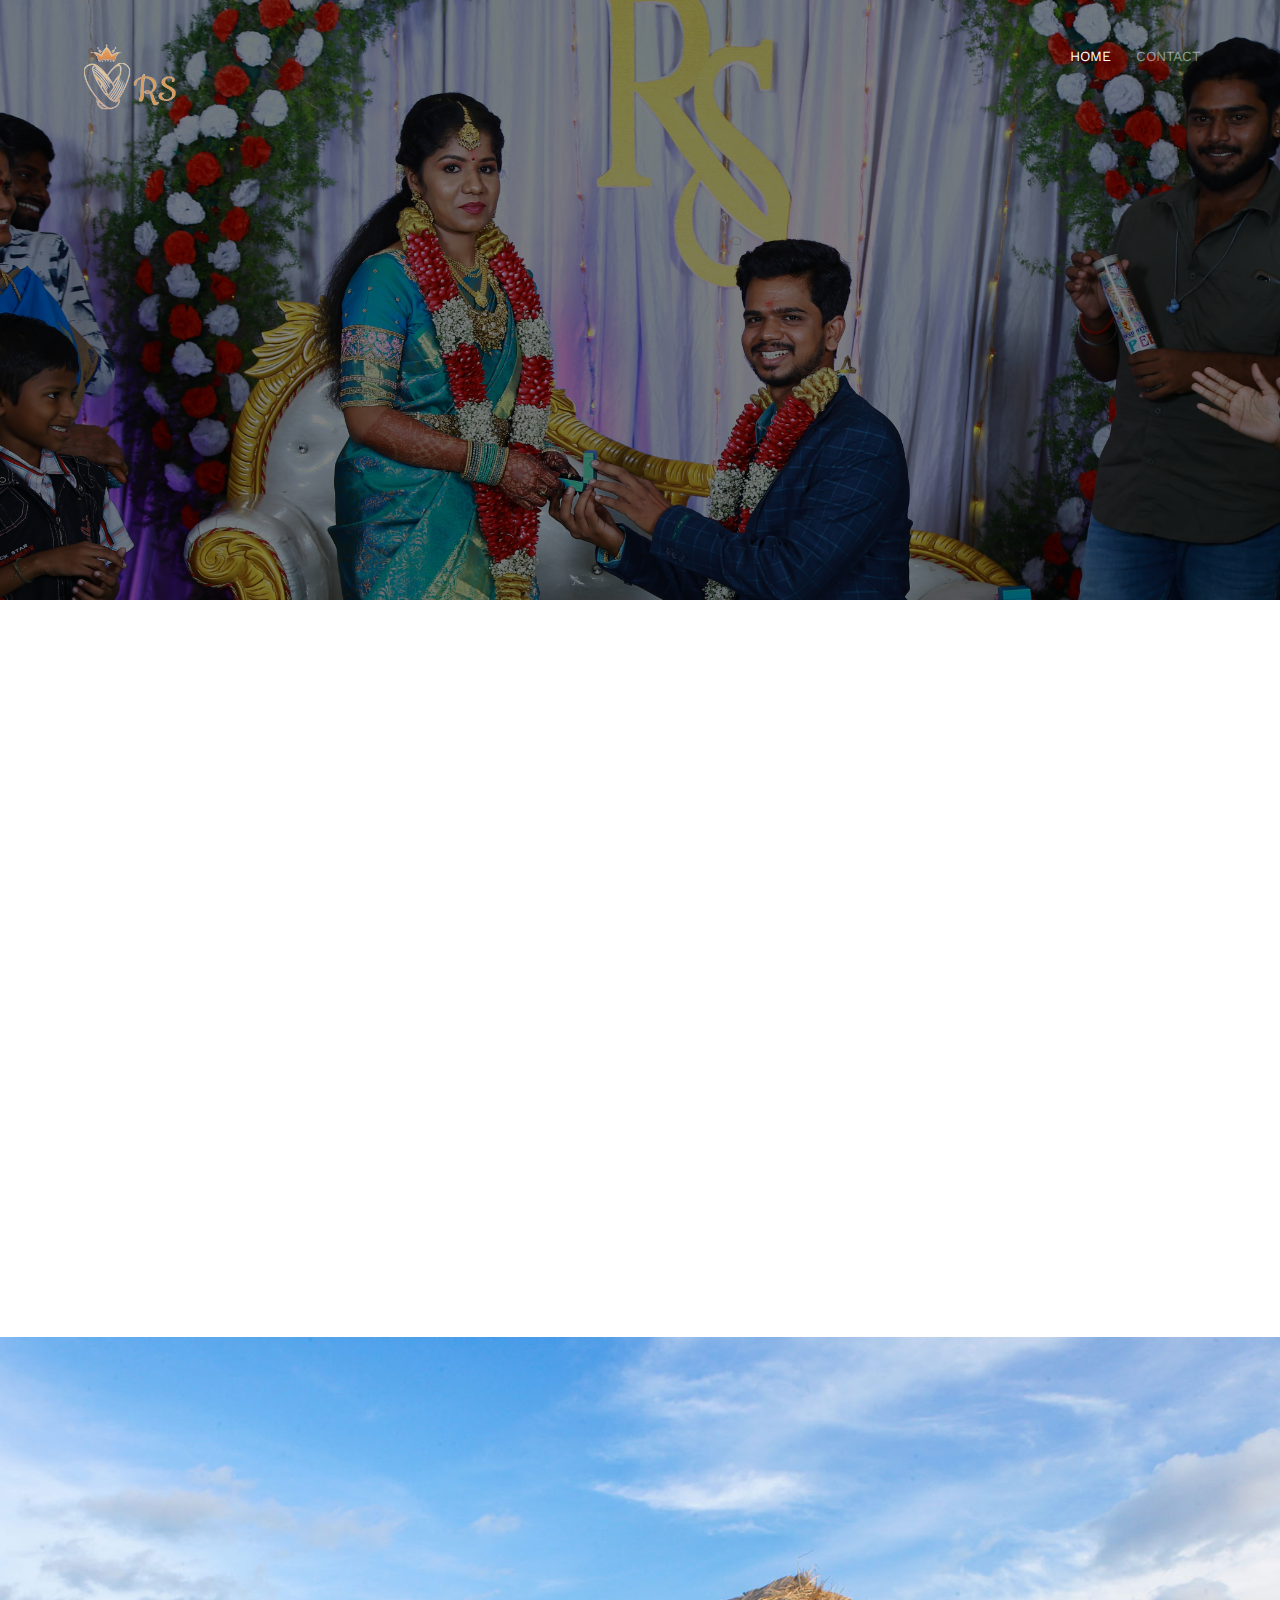
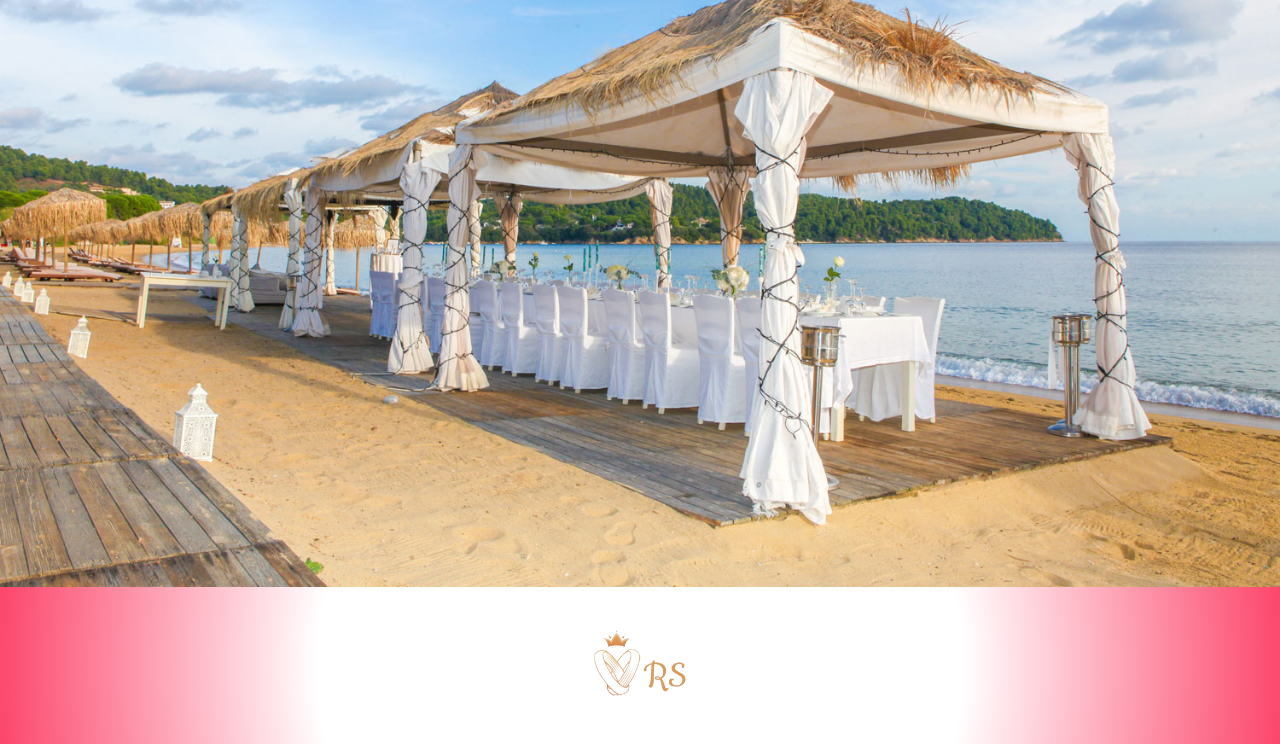
<file: index.html>
<!DOCTYPE html>
<!--[if lt IE 7]>      <html class="no-js lt-ie9 lt-ie8 lt-ie7"> <![endif]-->
<!--[if IE 7]>         <html class="no-js lt-ie9 lt-ie8"> <![endif]-->
<!--[if IE 8]>         <html class="no-js lt-ie9"> <![endif]-->
<!--[if gt IE 8]><!-->
<html class="no-js">
  <!--<![endif]-->
  <head>
    <meta charset="utf-8" />
    <meta http-equiv="X-UA-Compatible" content="IE=edge" />
    <title>Ram weds Shiva</title>
    <meta name="viewport" content="width=device-width, initial-scale=1" />



    <!-- Facebook and Twitter integration -->
    <meta property="og:title" content="" />
    <meta property="og:image" content="" />
    <meta property="og:url" content="" />
    <meta property="og:site_name" content="" />
    <meta property="og:description" content="" />
    <meta name="twitter:title" content="" />
    <meta name="twitter:image" content="" />
    <meta name="twitter:url" content="" />
    <meta name="twitter:card" content="" />

    <link
      href="https://fonts.googleapis.com/css?family=Work+Sans:400,300,600,400italic,700"
      rel="stylesheet"
      type="text/css"
    />
    <link
      href="https://fonts.googleapis.com/css?family=Sacramento"
      rel="stylesheet"
    />
    <link rel="preconnect" href="https://fonts.googleapis.com" />
    <link rel="preconnect" href="https://fonts.gstatic.com" crossorigin />
    <link
      href="https://fonts.googleapis.com/css2?family=Protest+Riot&display=swap"
      rel="stylesheet"
    />

    <!-- Animate.css -->
    <link rel="stylesheet" href="css/animate.css" />
    <!-- Icomoon Icon Fonts-->
    <link rel="stylesheet" href="css/icomoon.css" />
    <!-- Bootstrap  -->
    <link rel="stylesheet" href="css/bootstrap.css" />

    <!-- Magnific Popup -->
    <link rel="stylesheet" href="css/magnific-popup.css" />

    <!-- Owl Carousel  -->
    <link rel="stylesheet" href="css/owl.carousel.min.css" />
    <link rel="stylesheet" href="css/owl.theme.default.min.css" />

    <!-- Theme style  -->
    <link rel="stylesheet" href="css/style.css" />

    <!-- Modernizr JS -->
    <script src="js/modernizr-2.6.2.min.js"></script>
    <!-- FOR IE9 below -->
    <!--[if lt IE 9]>
      <script src="js/respond.min.js"></script>
    <![endif]-->
    <style>
      @media screen and (max-width: 768px) {
        #fh5co-logo {
          a {
            img {
              height: 50px;
            }
          }
        }
      }
      #fh5co-footer {
        background: rgb(63, 94, 251);
        background: radial-gradient(
          circle,
          rgba(63, 94, 251, 0) 50%,
          rgba(252, 70, 107, 1) 100%
        );
      }
    </style>
  </head>
  <body>
    <div class="fh5co-loader"></div>

    <div id="page">
      <nav class="fh5co-nav" role="navigation">
        <div class="container">
          <div class="row">
            <div class="col-xs-2">
              <div id="fh5co-logo">
                <a href="index.html"
                  ><img
                    src="Pics/rs2-removebg-preview.png"
                    alt="logo"
                    height="80px"
                /></a>
              </div>
            </div>
            <div class="col-xs-10 text-right menu-1">
              <ul>
                <li class="active"><a href="index.html">Home</a></li>
                <li><a href="contact.html">Contact</a></li>
              </ul>
            </div>
          </div>
        </div>
      </nav>

      <header
        id="fh5co-header"
        class="fh5co-cover fh5co-cover-sm"
        role="presentation"
        data-stellar-background-ratio="0.5"
      >
        <div class="overlay"></div>
        <div class="container">
          <div class="row">
            <div class="col-md-8 col-md-offset-2 text-center">
              <div class="display-t">
                <div
                  class="display-tc animate-box"
                  data-animate-effect="fadeIn"
                >
                  <h1>
                    RamKumar <br /><small>weds</small><br />
                    Shiva Ranjani
                  </h1>
                  <h2>We Are Getting Married</h2>
                  <div class="simply-countdown simply-countdown-one"></div>
                </div>
              </div>
            </div>
          </div>
        </div>
      </header>

      <div id="fh5co-couple">
        <div class="container">
          <div class="row">
            <div
              class="col-md-8 col-md-offset-2 text-center fh5co-heading animate-box"
            >
              <h2>Hello!</h2>
              <h3>
                April 21st, 2024 Nayudumangalam, Thiruvannamalai
                <a
                  style="position: relative; top: 5px"
                  href="https://maps.app.goo.gl/BgdFBaaZXrrMKQ8Q7"
                  target="_blank"
                >
                  <img
                    src="Pics/direction.png"
                    height="30px"
                    class="location"
                  />
                </a>
              </h3>
              <p>We invited you to celebrate our wedding</p>
            </div>
          </div>
          <div class="couple-wrap animate-box">
            <div class="couple-half">
              <div class="groom">
                <img
                  src="Pics/groom2.jpeg"
                  alt="groom"
                  class="img-responsive"
                />
              </div>
              <div class="desc-groom">
                <h3>Ramkumar</h3>
                <p>
                  Like the journey to the distant mountains, our love story
                  begins. Across vast lands and beyond, we embark on this
                  adventure together, guided by the light of our love and the
                  promise of a future filled with joy and shared dreams
                </p>
              </div>
            </div>
            <p class="heart text-center"><i class="icon-heart2"></i></p>
            <div class="couple-half">
              <div class="bride">
                <img
                  src="Pics/bride2.jpeg"
                  alt="groom"
                  class="img-responsive"
                />
              </div>
              <div class="desc-bride">
                <h3>Shiva Ranjani</h3>
                <p>
                  In the tapestry of life, love is the golden thread that binds
                  us together, weaving our souls into a masterpiece of endless
                  beauty and timeless connection.
                </p>
              </div>
            </div>
          </div>
        </div>
      </div>

      <div
        id="fh5co-event"
        class="fh5co-bg"
        style="background-image: url(images/img_bg_3.jpg)"
      >
        <!-- <div class="overlay"></div> -->
        <div class="container">
          <div class="row">
            <div
              class="col-md-8 col-md-offset-2 text-center fh5co-heading animate-box"
            >
              <span>Our Special Events</span>
              <h2>Wedding Events</h2>
            </div>
          </div>
          <div class="row">
            <div class="display-t">
              <div class="display-tc">
                <div class="col-md-10 col-md-offset-1">
                  <div class="col-md-6 col-sm-6 text-center">
                    <div class="event-wrap animate-box">
                      <h3>Reception</h3>
                      <div class="event-col">
                        <i class="icon-clock"></i>
                        <span>7:00 PM</span>
                        <span>9:00 PM</span>
                      </div>
                      <div class="event-col">
                        <i class="icon-calendar"></i>
                        <span>Saturday 20</span>
                        <span>April, 2024</span>
                      </div>
                      <p style="margin-bottom: 47px">
                        Welcome to a celebration of love, laughter, and
                        cherished moments. May today be filled with joy, warmth,
                        and unforgettable memories as we come together to
                        celebrate the union of two hearts.
                      </p>
                    </div>
                  </div>
                  <div class="col-md-6 col-sm-6 text-center">
                    <div class="event-wrap animate-box">
                      <h3>Wedding</h3>
                      <div class="event-col">
                        <i class="icon-clock"></i>
                        <span>6:00 AM</span>
                        <span>7:30 AM</span>
                      </div>
                      <div class="event-col">
                        <i class="icon-calendar"></i>
                        <span>Sunday 21</span>
                        <span>April, 2024</span>
                      </div>
                      <p>
                        Welcome to this beautiful day of love and commitment,
                        where two hearts become one and a lifetime of happiness
                        begins. We are honored to share this moment with you and
                        grateful for your presence as we embark on this journey
                        together.
                      </p>
                    </div>
                  </div>
                </div>
              </div>
            </div>
          </div>
        </div>
      </div>

      <footer id="fh5co-footer" role="contentinfo" style="padding: 3%">
        <div class="container">
          <div class="row copyright">
            <div id="fh5co-logo" style="text-align: center">
              <a href="index.html">
                <img
                  src="Pics/rs2-removebg-preview.png"
                  alt="logo"
                  height="80px"
                  style="display: inline-block"
                />
              </a>
            </div>
          </div>
        </div>
      </footer>
    </div>

    <div class="gototop js-top">
      <a href="#" class="js-gotop"><i class="icon-arrow-up"></i></a>
    </div>

    <!-- jQuery -->
    <script src="js/jquery.min.js"></script>
    <!-- jQuery Easing -->
    <script src="js/jquery.easing.1.3.js"></script>
    <!-- Bootstrap -->
    <script src="js/bootstrap.min.js"></script>
    <!-- Waypoints -->
    <script src="js/jquery.waypoints.min.js"></script>
    <!-- Carousel -->
    <script src="js/owl.carousel.min.js"></script>
    <!-- countTo -->
    <script src="js/jquery.countTo.js"></script>

    <!-- Stellar -->
    <script src="js/jquery.stellar.min.js"></script>
    <!-- Magnific Popup -->
    <script src="js/jquery.magnific-popup.min.js"></script>
    <script src="js/magnific-popup-options.js"></script>

    <!-- Simply Countdown -->
    <script src="js/simplyCountdown.js"></script>

    <!-- Main -->
    <script src="js/main.js"></script>

    <script src="js/fall.js"></script>

    <script>
      //var d = new Date(new Date('2024-04-21').getTime() + 200 * 120 * 120 * 2000);
       var currentDate = new Date();
       var targetDate = new Date("2024-04-21T11:30:00"); // Set the target date to April 21st, 2024, 6:00 AM

    simplyCountdown(".simply-countdown-one", {
      year: targetDate.getFullYear(),
      month: targetDate.getMonth() + 1,
      day: targetDate.getDate(),
      hours: targetDate.getHours(),
      minutes: targetDate.getMinutes(),
      seconds: targetDate.getSeconds()
    });
    </script>
  </body>
</html>
</file>
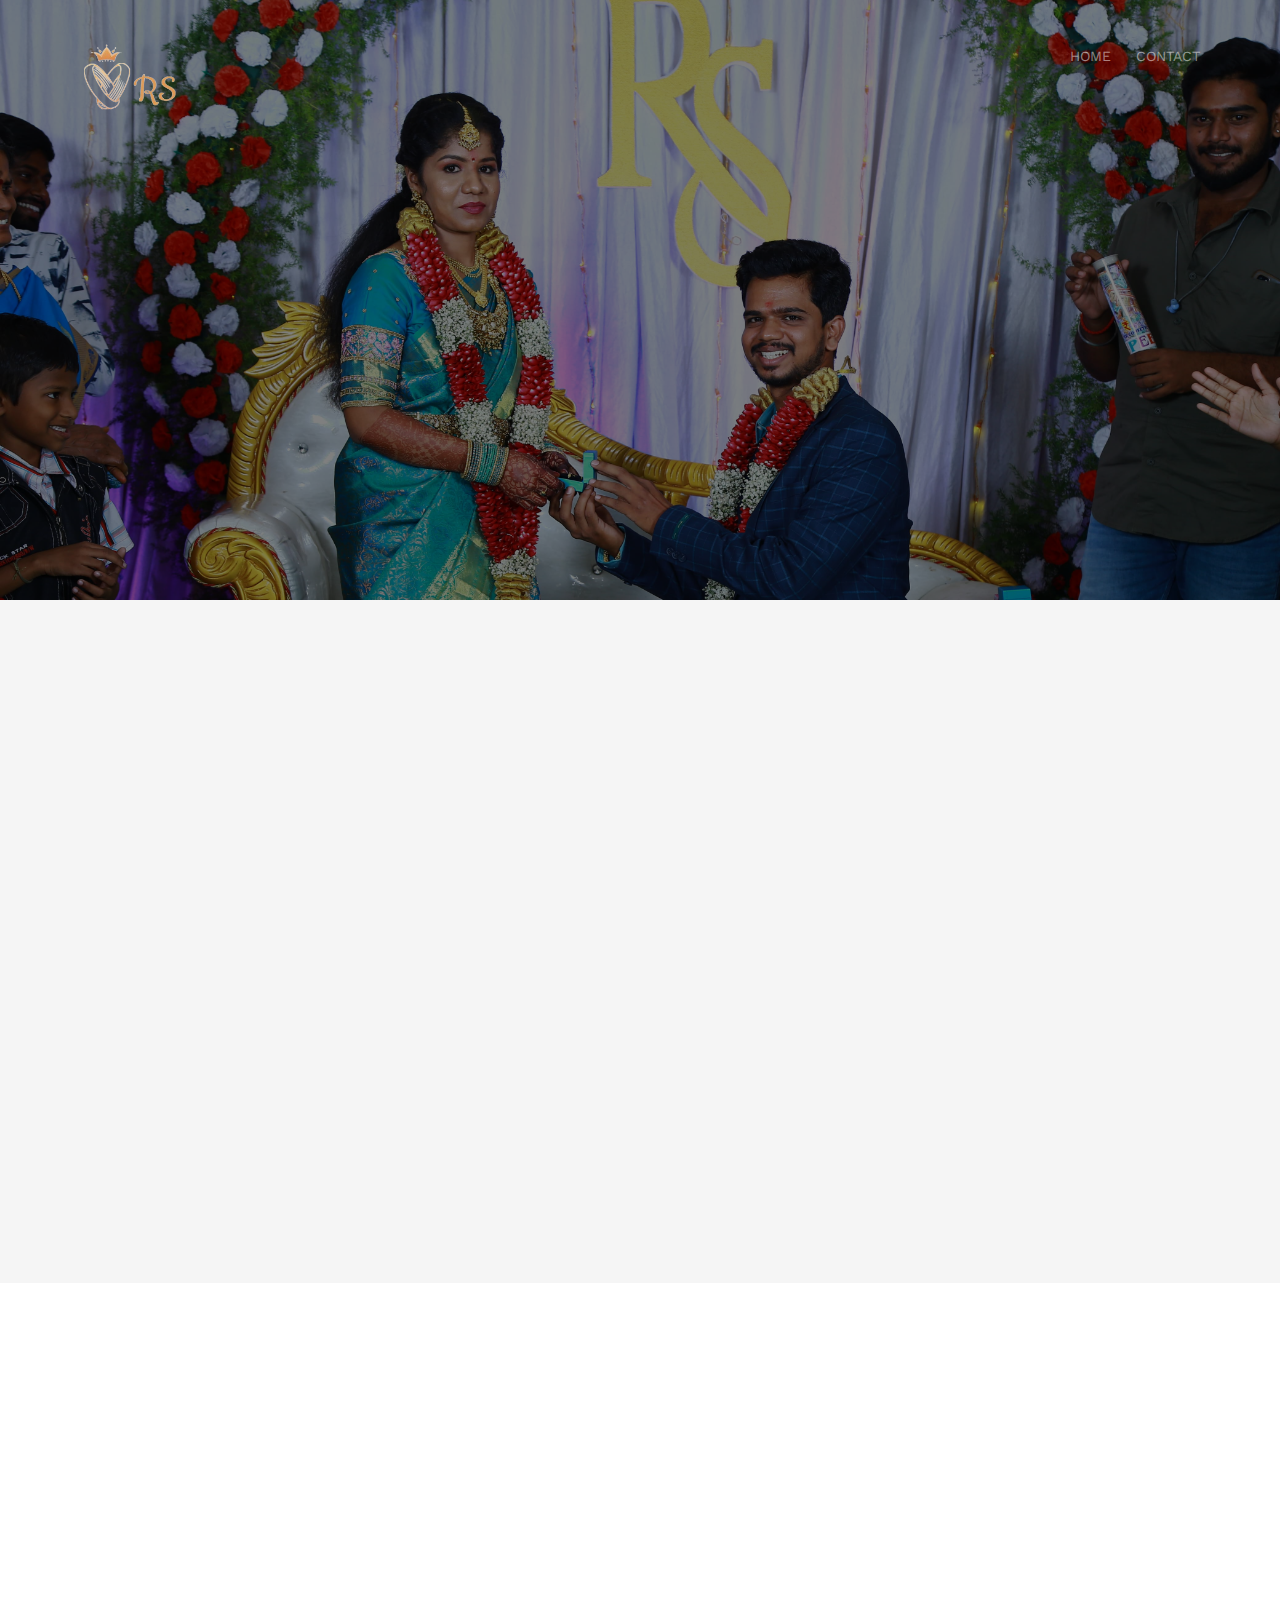
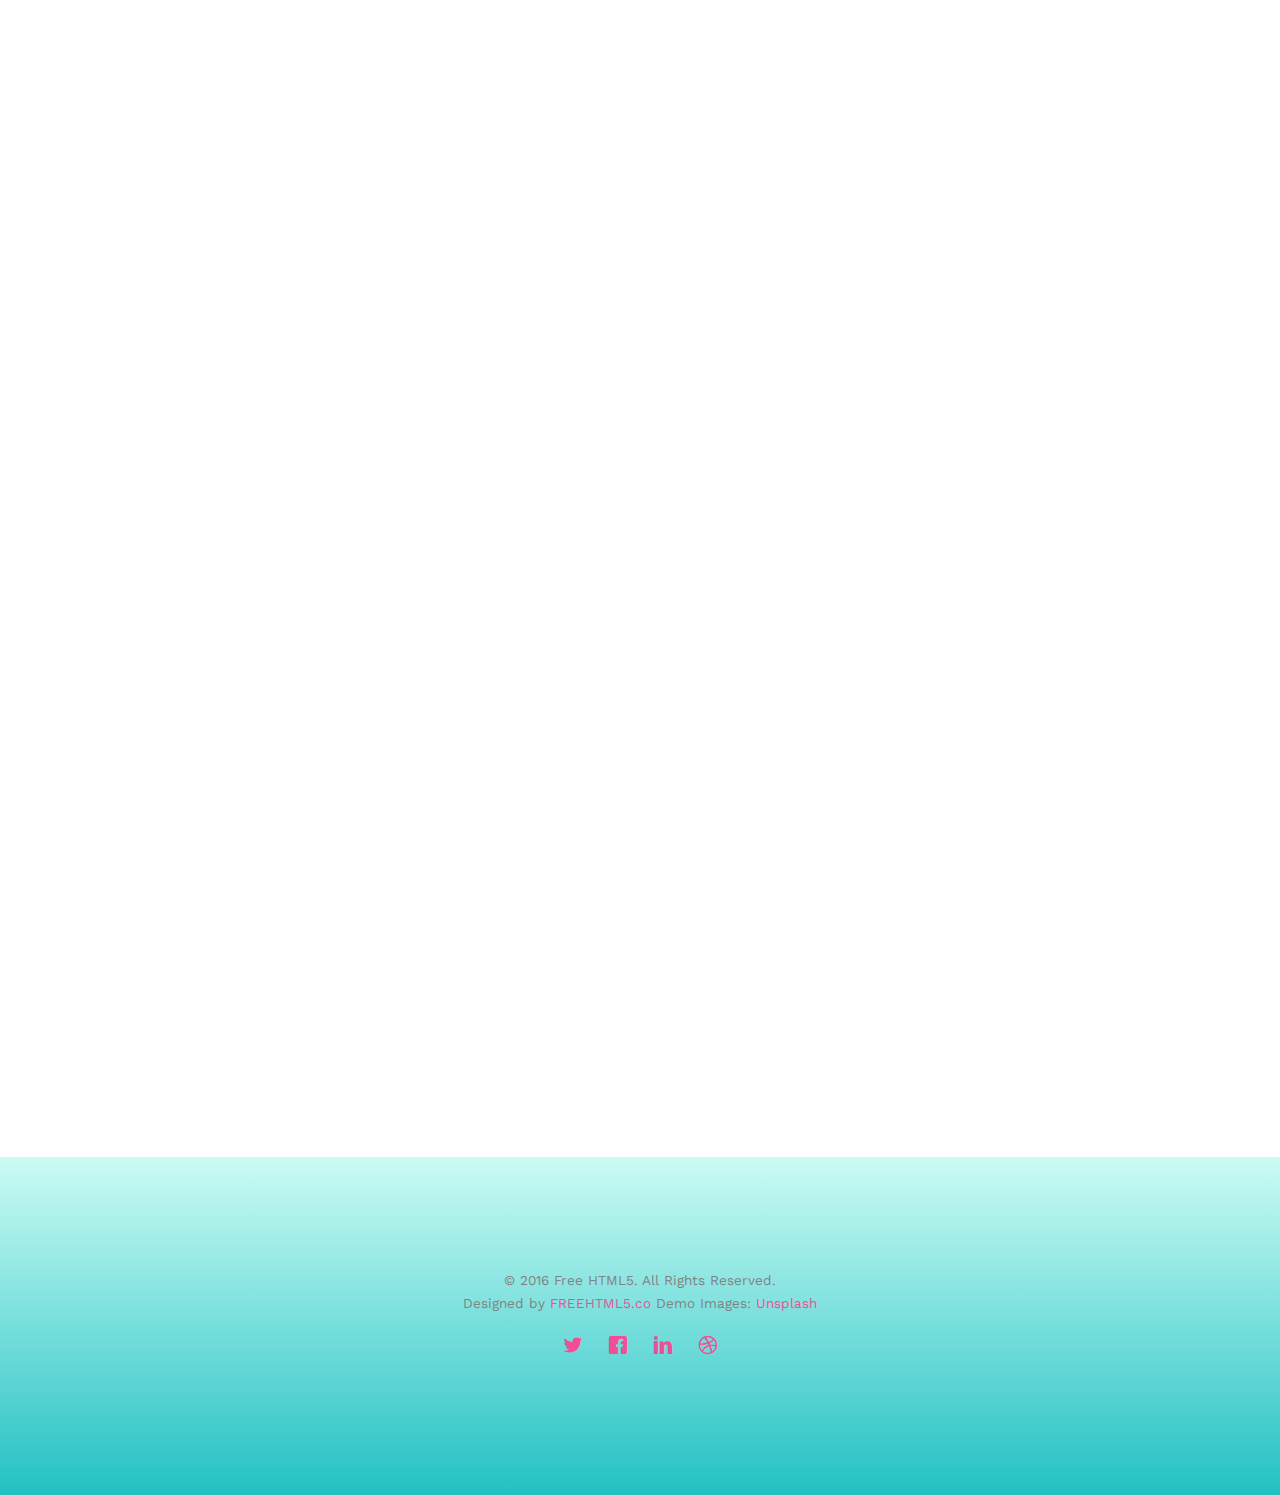
<file: about.html>
<!DOCTYPE html>
<!--[if lt IE 7]>      <html class="no-js lt-ie9 lt-ie8 lt-ie7"> <![endif]-->
<!--[if IE 7]>         <html class="no-js lt-ie9 lt-ie8"> <![endif]-->
<!--[if IE 8]>         <html class="no-js lt-ie9"> <![endif]-->
<!--[if gt IE 8]><!--> <html class="no-js"> <!--<![endif]-->
	<head>
	<meta charset="utf-8">
	<meta http-equiv="X-UA-Compatible" content="IE=edge">
	<title>Wedding &mdash; 100% Free Fully Responsive HTML5 Template by FREEHTML5.co</title>
	<meta name="viewport" content="width=device-width, initial-scale=1">
	<meta name="description" content="Free HTML5 Template by FREEHTML5.CO" />
	<meta name="keywords" content="free html5, free template, free bootstrap, html5, css3, mobile first, responsive" />
	<meta name="author" content="FREEHTML5.CO" />

  <!-- 
	//////////////////////////////////////////////////////

	FREE HTML5 TEMPLATE 
	DESIGNED & DEVELOPED by FREEHTML5.CO
		
	Website: 		http://freehtml5.co/
	Email: 			info@freehtml5.co
	Twitter: 		http://twitter.com/fh5co
	Facebook: 		https://www.facebook.com/fh5co

	//////////////////////////////////////////////////////
	 -->

  	<!-- Facebook and Twitter integration -->
	<meta property="og:title" content=""/>
	<meta property="og:image" content=""/>
	<meta property="og:url" content=""/>
	<meta property="og:site_name" content=""/>
	<meta property="og:description" content=""/>
	<meta name="twitter:title" content="" />
	<meta name="twitter:image" content="" />
	<meta name="twitter:url" content="" />
	<meta name="twitter:card" content="" />

	<link href='https://fonts.googleapis.com/css?family=Work+Sans:400,300,600,400italic,700' rel='stylesheet' type='text/css'>
	<link href="https://fonts.googleapis.com/css?family=Sacramento" rel="stylesheet">
	
	<!-- Animate.css -->
	<link rel="stylesheet" href="css/animate.css">
	<!-- Icomoon Icon Fonts-->
	<link rel="stylesheet" href="css/icomoon.css">
	<!-- Bootstrap  -->
	<link rel="stylesheet" href="css/bootstrap.css">

	<!-- Magnific Popup -->
	<link rel="stylesheet" href="css/magnific-popup.css">

	<!-- Owl Carousel  -->
	<link rel="stylesheet" href="css/owl.carousel.min.css">
	<link rel="stylesheet" href="css/owl.theme.default.min.css">

	<!-- Theme style  -->
	<link rel="stylesheet" href="css/style.css">

	<!-- Modernizr JS -->
	<script src="js/modernizr-2.6.2.min.js"></script>
	<!-- FOR IE9 below -->
	<!--[if lt IE 9]>
	<script src="js/respond.min.js"></script>
	<![endif]-->

	<!-- <style>	
		/* Media query for smaller screens */
		@media only screen and (max-width: 768px) {
			#fh5co-logo img {
				height: 20px; /* Decreased height for smaller screens */
			}
		}
	</style> -->
	</head>
	<body>
	<div class="fh5co-loader"></div>
	
	<div id="page">
	<nav class="fh5co-nav" role="navigation">
		<div class="container">
			<div class="row">
				<div class="col-xs-2">
					<div id="fh5co-logo">
						<a href="index.html">
							<img src="Pics/rs2-removebg-preview.png" alt="logo" height="80px">
						</a>
					</div>
				</div>
				<div class="col-xs-10 text-right menu-1">
					<ul>
						<li><a href="index.html">Home</a></li>
						<!-- <li class="active"><a href="about.html">Story</a></li>
						<li class="has-dropdown">
							<a href="gallery.html">Gallery</a>
						</li>  -->
						<li><a href="contact.html">Contact</a></li>
					</ul>
				</div>
			</div>
			
		</div>
	</nav>

	<header id="fh5co-header" class="fh5co-cover fh5co-cover-sm" role="banner">
		<div class="overlay"></div>
		<div class="fh5co-container">
			<div class="row">
				<div class="col-md-8 col-md-offset-2 text-center">
					<div class="display-t">
						<div class="display-tc animate-box" data-animate-effect="fadeIn">
							<h1>Couple Story</h1>
						</div>
					</div>
				</div>
			</div>
		</div>
	</header>

	<div id="fh5co-couple" class="fh5co-section-gray">
		<div class="container">
			<div class="row">
				<div class="col-md-8 col-md-offset-2 text-center fh5co-heading animate-box">
					<h2>Hello!</h2>
					<h3>April 21st, 2024 Nayudumangalam, Thiruvannamalai
						<a href="https://maps.app.goo.gl/BgdFBaaZXrrMKQ8Q7" target="_blank">
							<img src="Pics/location.png" height="30px" class="location">
						</a>
					</h3>
					<p>We invited you to celebrate our wedding</p>
				</div>
			</div>
			<div class="couple-wrap animate-box">
				<div class="couple-half">
					<div class="groom">
						<img src="images/groom.jpg" alt="groom" class="img-responsive">
					</div>
					<div class="desc-groom">
						<h3>RamKumar</h3>
						<p>Far far away, behind the word mountains, far from the countries Vokalia and Consonantia, there live the blind texts. Separated they live in Bookmarksgrove</p>
					</div>
				</div>
				<!-- <p class="heart text-center"><i class="icon-heart2"></i></p> -->
				<div class="couple-half">
					<div class="bride">
						<img src="images/bride.jpg" alt="groom" class="img-responsive">
					</div>
					<div class="desc-bride">
						<h3>Shiva Ranjani</h3>
						<p>Far far away, behind the word mountains, far from the countries Vokalia and Consonantia, there live the blind texts. Separated they live in Bookmarksgrove</p>
					</div>
				</div>
			</div>
		</div>
	</div>

	<div id="fh5co-couple-story">
		<div class="container">
			<div class="row">
				<div class="col-md-8 col-md-offset-2 text-center fh5co-heading animate-box">
					<span>We Love Each Other</span>
					<h2>Our Story</h2>
					<p>Far far away, behind the word mountains, far from the countries Vokalia and Consonantia, there live the blind texts.</p>
				</div>
			</div>
			<div class="row">
				<div class="col-md-12 col-md-offset-0">
					<ul class="timeline animate-box">
						<li class="animate-box">
							<div class="timeline-badge" style="background-image:url(images/couple-1.jpg);"></div>
							<div class="timeline-panel">
								<div class="timeline-heading">
									<h3 class="timeline-title">First We Meet</h3>
									<span class="date">December 25, 2015</span>
								</div>
								<div class="timeline-body">
									<p>Far far away, behind the word mountains, far from the countries Vokalia and Consonantia, there live the blind texts. Separated they live in Bookmarksgrove right at the coast of the Semantics, a large language ocean.</p>
								</div>
							</div>
						</li>
						<li class="timeline-inverted animate-box">
							<div class="timeline-badge" style="background-image:url(images/couple-2.jpg);"></div>
							<div class="timeline-panel">
								<div class="timeline-heading">
									<h3 class="timeline-title">First Date</h3>
									<span class="date">December 28, 2015</span>
								</div>
								<div class="timeline-body">
									<p>Far far away, behind the word mountains, far from the countries Vokalia and Consonantia, there live the blind texts. Separated they live in Bookmarksgrove right at the coast of the Semantics, a large language ocean.</p>
								</div>
							</div>
						</li>
						<li class="animate-box">
							<div class="timeline-badge" style="background-image:url(images/couple-3.jpg);"></div>
							<div class="timeline-panel">
								<div class="timeline-heading">
									<h3 class="timeline-title">In A Relationship</h3>
									<span class="date">January 1, 2016</span>
								</div>
								<div class="timeline-body">
									<p>Far far away, behind the word mountains, far from the countries Vokalia and Consonantia, there live the blind texts. Separated they live in Bookmarksgrove right at the coast of the Semantics, a large language ocean.</p>
								</div>
							</div>
						</li>
			    	</ul>
				</div>
			</div>
		</div>
	</div>

	<footer id="fh5co-footer" role="contentinfo">
		<div class="container">
			<div class="row copyright">
				<div class="col-md-12 text-center">
					<p>
						<small class="block">&copy; 2016 Free HTML5. All Rights Reserved.</small> 
						<small class="block">Designed by <a href="http://freehtml5.co/" target="_blank">FREEHTML5.co</a> Demo Images: <a href="http://unsplash.co/" target="_blank">Unsplash</a></small>
					</p>
					<p>
						<ul class="fh5co-social-icons">
							<li><a href="#"><i class="icon-twitter"></i></a></li>
							<li><a href="#"><i class="icon-facebook"></i></a></li>
							<li><a href="#"><i class="icon-linkedin"></i></a></li>
							<li><a href="#"><i class="icon-dribbble"></i></a></li>
						</ul>
					</p>
				</div>
			</div>

		</div>
	</footer>
	</div>

	<div class="gototop js-top">
		<a href="#" class="js-gotop"><i class="icon-arrow-up"></i></a>
	</div>
	
	<!-- jQuery -->
	<script src="js/jquery.min.js"></script>
	<!-- jQuery Easing -->
	<script src="js/jquery.easing.1.3.js"></script>
	<!-- Bootstrap -->
	<script src="js/bootstrap.min.js"></script>
	<!-- Waypoints -->
	<script src="js/jquery.waypoints.min.js"></script>
	<!-- Carousel -->
	<script src="js/owl.carousel.min.js"></script>
	<!-- countTo -->
	<script src="js/jquery.countTo.js"></script>

	<!-- Stellar -->
	<script src="js/jquery.stellar.min.js"></script>
	<!-- Magnific Popup -->
	<script src="js/jquery.magnific-popup.min.js"></script>
	<script src="js/magnific-popup-options.js"></script>

	<!-- Main -->
	<script src="js/main.js"></script>

	<script src="js/fall.js"></script>

	</body>
</html>
</file>
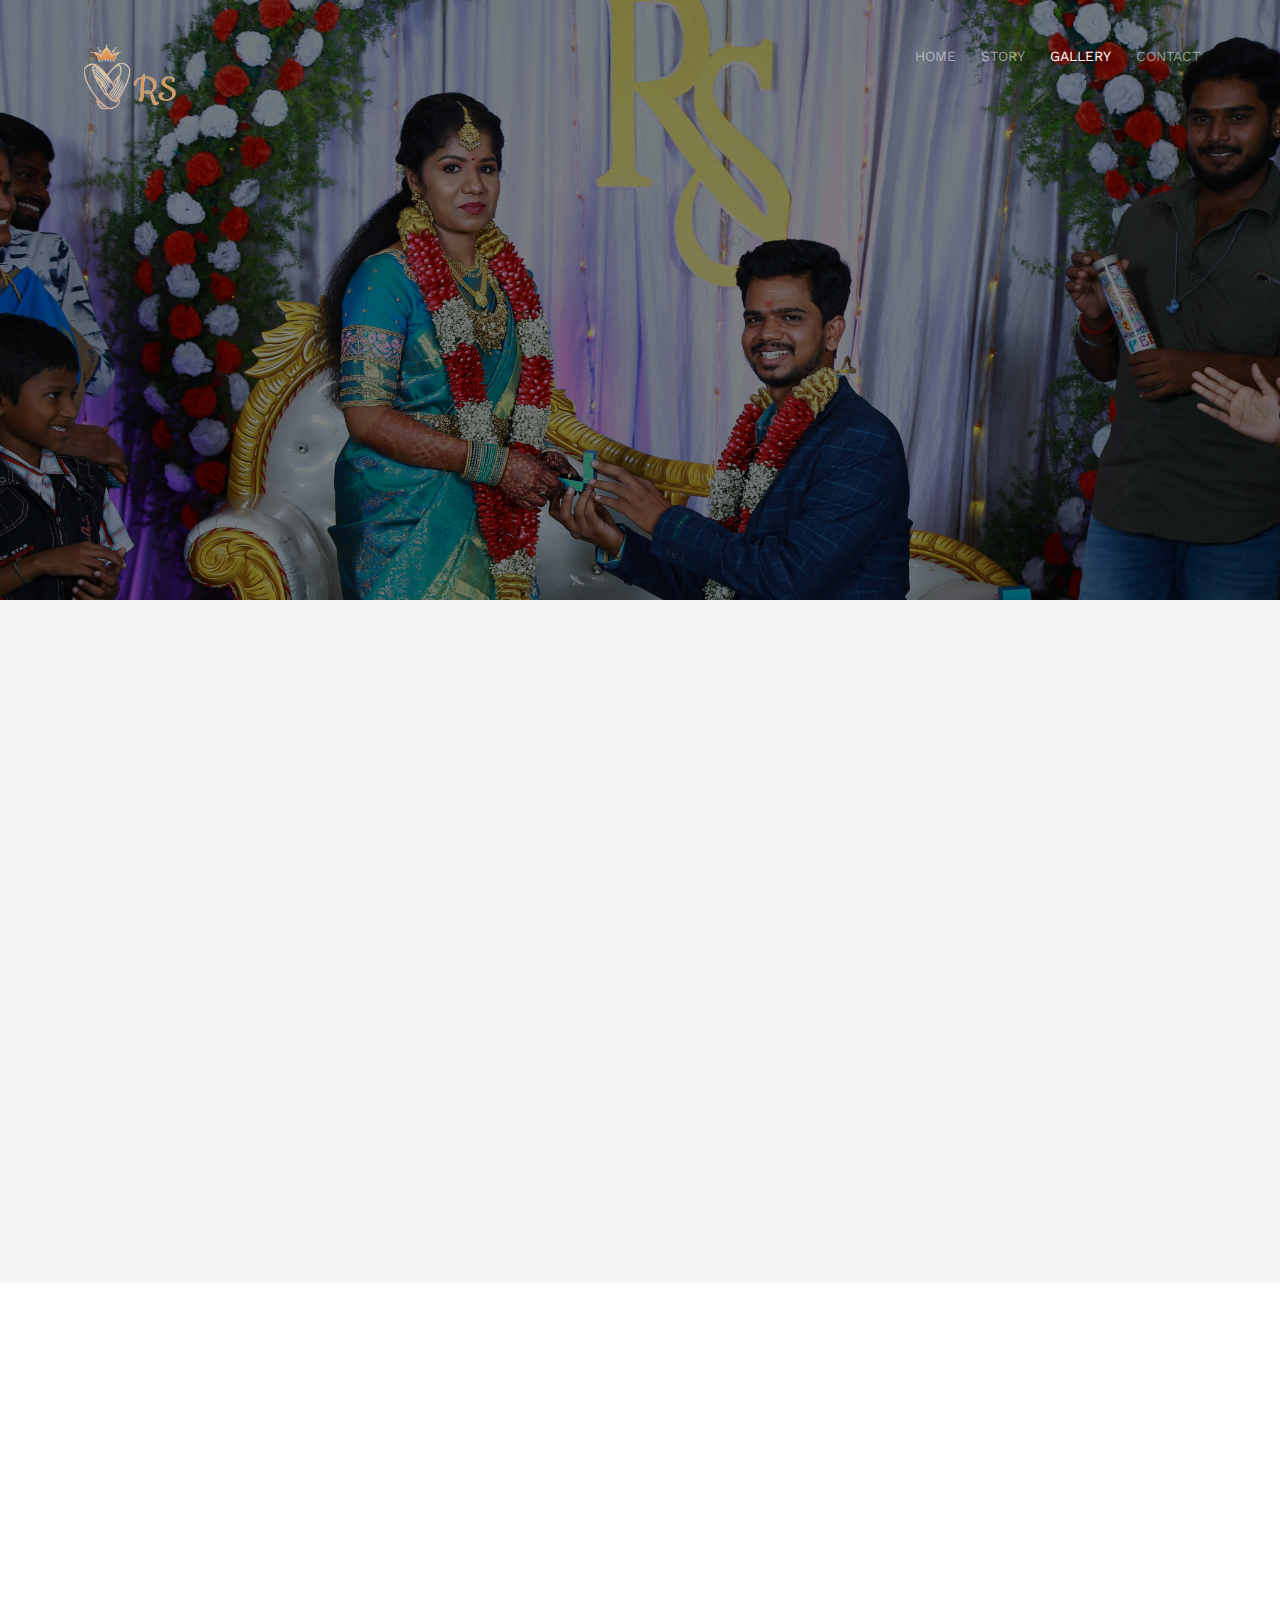
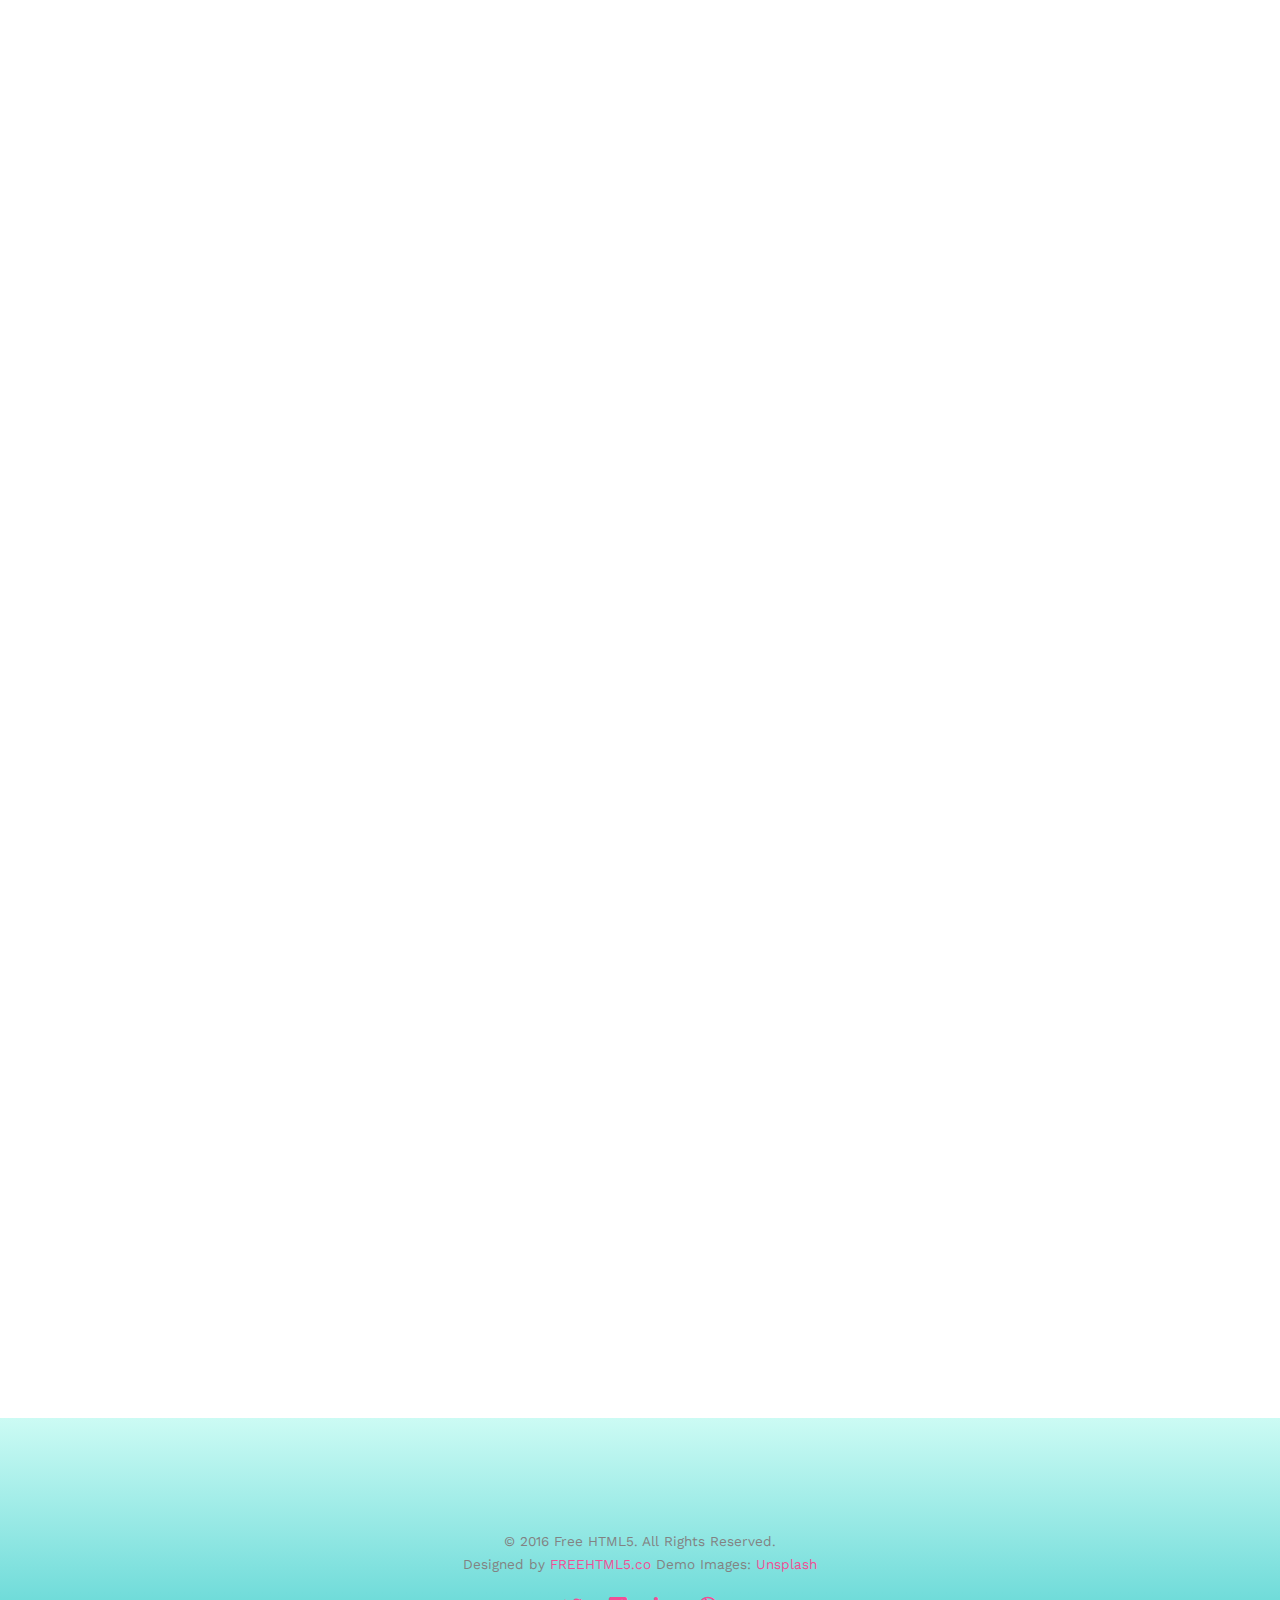
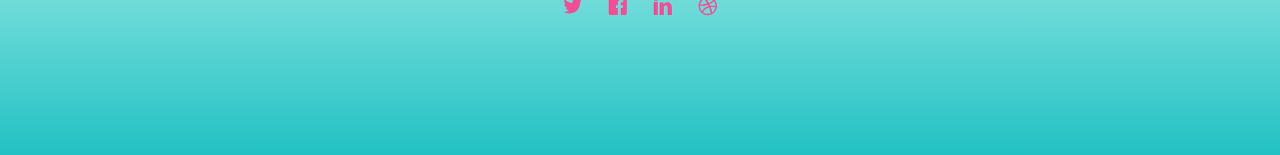
<file: gallery.html>
<!DOCTYPE html>
<!--[if lt IE 7]>      <html class="no-js lt-ie9 lt-ie8 lt-ie7"> <![endif]-->
<!--[if IE 7]>         <html class="no-js lt-ie9 lt-ie8"> <![endif]-->
<!--[if IE 8]>         <html class="no-js lt-ie9"> <![endif]-->
<!--[if gt IE 8]><!--> <html class="no-js"> <!--<![endif]-->
	<head>
	<meta charset="utf-8">
	<meta http-equiv="X-UA-Compatible" content="IE=edge">
	<title>Wedding &mdash; 100% Free Fully Responsive HTML5 Template by FREEHTML5.co</title>
	<meta name="viewport" content="width=device-width, initial-scale=1">
	<meta name="description" content="Free HTML5 Template by FREEHTML5.CO" />
	<meta name="keywords" content="free html5, free template, free bootstrap, html5, css3, mobile first, responsive" />
	<meta name="author" content="FREEHTML5.CO" />

  <!-- 
	//////////////////////////////////////////////////////

	FREE HTML5 TEMPLATE 
	DESIGNED & DEVELOPED by FREEHTML5.CO
		
	Website: 		http://freehtml5.co/
	Email: 			info@freehtml5.co
	Twitter: 		http://twitter.com/fh5co
	Facebook: 		https://www.facebook.com/fh5co

	//////////////////////////////////////////////////////
	 -->

  	<!-- Facebook and Twitter integration -->
	<meta property="og:title" content=""/>
	<meta property="og:image" content=""/>
	<meta property="og:url" content=""/>
	<meta property="og:site_name" content=""/>
	<meta property="og:description" content=""/>
	<meta name="twitter:title" content="" />
	<meta name="twitter:image" content="" />
	<meta name="twitter:url" content="" />
	<meta name="twitter:card" content="" />

	<link href='https://fonts.googleapis.com/css?family=Work+Sans:400,300,600,400italic,700' rel='stylesheet' type='text/css'>
	<link href="https://fonts.googleapis.com/css?family=Sacramento" rel="stylesheet">
	
	<!-- Animate.css -->
	<link rel="stylesheet" href="css/animate.css">
	<!-- Icomoon Icon Fonts-->
	<link rel="stylesheet" href="css/icomoon.css">
	<!-- Bootstrap  -->
	<link rel="stylesheet" href="css/bootstrap.css">

	<!-- Magnific Popup -->
	<link rel="stylesheet" href="css/magnific-popup.css">

	<!-- Owl Carousel  -->
	<link rel="stylesheet" href="css/owl.carousel.min.css">
	<link rel="stylesheet" href="css/owl.theme.default.min.css">

	<!-- Theme style  -->
	<link rel="stylesheet" href="css/style.css">

	<!-- Modernizr JS -->
	<script src="js/modernizr-2.6.2.min.js"></script>
	<!-- FOR IE9 below -->
	<!--[if lt IE 9]>
	<script src="js/respond.min.js"></script>
	<![endif]-->

	</head>
	<body>
		
	<div class="fh5co-loader"></div>
	
	<div id="page">
	<nav class="fh5co-nav" role="navigation">
		<div class="container">
			<div class="row">
				<div class="col-xs-2">
					<div id="fh5co-logo"><a href="index.html"><img src="Pics/rs2-removebg-preview.png" alt="logo" height="80px"></a></div>
				</div>
				<div class="col-xs-10 text-right menu-1">
					<ul>
						<li><a href="index.html">Home</a></li>
						<li><a href="about.html">Story</a></li>
						<li class="has-dropdown active">
							<a href="gallery.html">Gallery</a>
						</li>
						<li><a href="contact.html">Contact</a></li>
					</ul>
				</div>
			</div>
			
		</div>
	</nav>

	<header id="fh5co-header" class="fh5co-cover fh5co-cover-sm" role="banner">
		<div class="overlay"></div>
		<div class="fh5co-container">
			<div class="row">
				<div class="col-md-8 col-md-offset-2 text-center">
					<div class="display-t">
						<div class="display-tc animate-box" data-animate-effect="fadeIn">
							<h1>Gallery</h1>
						</div>
					</div>
				</div>
			</div>
		</div>
	</header>

	<div id="fh5co-couple" class="fh5co-section-gray">
		<div class="container">
			<div class="row">
				<div class="col-md-8 col-md-offset-2 text-center fh5co-heading animate-box">
					<h2>Hello!</h2>
					<h3>April 21st, 2024 Nayudumangalam, Thiruvannamalai
						<a href="https://maps.app.goo.gl/BgdFBaaZXrrMKQ8Q7" target="_blank">
							<img src="Pics/location.png" height="30px" class="location">
						</a>
					</h3>
					<p>We invited you to celebrate our wedding</p>
				</div>
			</div>
			<div class="couple-wrap animate-box">
				<div class="couple-half">
					<div class="groom">
						<img src="images/groom.jpg" alt="groom" class="img-responsive">
					</div>
					<div class="desc-groom">
						<h3>Joefrey Mahusay</h3>
						<p>Far far away, behind the word mountains, far from the countries Vokalia and Consonantia, there live the blind texts. Separated they live in Bookmarksgrove</p>
					</div>
				</div>
				<p class="heart text-center"><i class="icon-heart2"></i></p>
				<div class="couple-half">
					<div class="bride">
						<img src="images/bride.jpg" alt="groom" class="img-responsive">
					</div>
					<div class="desc-bride">
						<h3>Sheila Mahusay</h3>
						<p>Far far away, behind the word mountains, far from the countries Vokalia and Consonantia, there live the blind texts. Separated they live in Bookmarksgrove</p>
					</div>
				</div>
			</div>
		</div>
	</div>

	<div id="fh5co-gallery">
		<div class="container">
			<div class="row">
				<div class="col-md-8 col-md-offset-2 text-center fh5co-heading animate-box">
					<span>Our Memories</span>
					<h2>Wedding Gallery</h2>
					<p>Far far away, behind the word mountains, far from the countries Vokalia and Consonantia, there live the blind texts.</p>
				</div>
			</div>
			<div class="row row-bottom-padded-md">
				<div class="col-md-12">
					<ul id="fh5co-gallery-list">
						
						<li class="one-third animate-box" data-animate-effect="fadeIn" style="background-image: url(images/gallery-1.jpg); "> 
						<a href="images/gallery-1.jpg">
							<div class="case-studies-summary">
								<span>14 Photos</span>
								<h2>Two Glas of Juice</h2>
							</div>
						</a>
					</li>
					<li class="one-third animate-box" data-animate-effect="fadeIn" style="background-image: url(images/gallery-2.jpg); ">
						<a href="#" class="color-2">
							<div class="case-studies-summary">
								<span>30 Photos</span>
								<h2>Timer starts now!</h2>
							</div>
						</a>
					</li>


					<li class="one-third animate-box" data-animate-effect="fadeIn" style="background-image: url(images/gallery-3.jpg); ">
						<a href="#" class="color-3">
							<div class="case-studies-summary">
								<span>90 Photos</span>
								<h2>Beautiful sunset</h2>
							</div>
						</a>
					</li>
					<li class="one-third animate-box" data-animate-effect="fadeIn" style="background-image: url(images/gallery-4.jpg); ">
						<a href="#" class="color-4">
							<div class="case-studies-summary">
								<span>12 Photos</span>
								<h2>Company's Conference Room</h2>
							</div>
						</a>
					</li>

						<li class="one-third animate-box" data-animate-effect="fadeIn" style="background-image: url(images/gallery-5.jpg); ">
							<a href="#" class="color-3">
								<div class="case-studies-summary">
									<span>50 Photos</span>
									<h2>Useful baskets</h2>
								</div>
							</a>
						</li>
						<li class="one-third animate-box" data-animate-effect="fadeIn" style="background-image: url(images/gallery-6.jpg); ">
							<a href="#" class="color-4">
								<div class="case-studies-summary">
									<span>45 Photos</span>
									<h2>Skater man in the road</h2>
								</div>
							</a>
						</li>

						<li class="one-third animate-box" data-animate-effect="fadeIn" style="background-image: url(images/gallery-7.jpg); ">
							<a href="#" class="color-4">
								<div class="case-studies-summary">
									<span>35 Photos</span>
									<h2>Two Glas of Juice</h2>
								</div>
							</a>
						</li>

						<li class="one-third animate-box" data-animate-effect="fadeIn" style="background-image: url(images/gallery-8.jpg); "> 
							<a href="#" class="color-5">
								<div class="case-studies-summary">
									<span>90 Photos</span>
									<h2>Timer starts now!</h2>
								</div>
							</a>
						</li>
						<li class="one-third animate-box" data-animate-effect="fadeIn" style="background-image: url(images/gallery-9.jpg); ">
							<a href="#" class="color-6">
								<div class="case-studies-summary">
									<span>56 Photos</span>
									<h2>Beautiful sunset</h2>
								</div>
							</a>
						</li>
					</ul>		
				</div>
			</div>
		</div>
	</div>

	<footer id="fh5co-footer" role="contentinfo">
		<div class="container">

			<div class="row copyright">
				<div class="col-md-12 text-center">
					<p>
						<small class="block">&copy; 2016 Free HTML5. All Rights Reserved.</small> 
						<small class="block">Designed by <a href="http://freehtml5.co/" target="_blank">FREEHTML5.co</a> Demo Images: <a href="http://unsplash.co/" target="_blank">Unsplash</a></small>
					</p>
					<p>
						<ul class="fh5co-social-icons">
							<li><a href="#"><i class="icon-twitter"></i></a></li>
							<li><a href="#"><i class="icon-facebook"></i></a></li>
							<li><a href="#"><i class="icon-linkedin"></i></a></li>
							<li><a href="#"><i class="icon-dribbble"></i></a></li>
						</ul>
					</p>
				</div>
			</div>

		</div>
	</footer>
	</div>

	<div class="gototop js-top">
		<a href="#" class="js-gotop"><i class="icon-arrow-up"></i></a>
	</div>
	
	<!-- jQuery -->
	<script src="js/jquery.min.js"></script>
	<!-- jQuery Easing -->
	<script src="js/jquery.easing.1.3.js"></script>
	<!-- Bootstrap -->
	<script src="js/bootstrap.min.js"></script>
	<!-- Waypoints -->
	<script src="js/jquery.waypoints.min.js"></script>
	<!-- Carousel -->
	<script src="js/owl.carousel.min.js"></script>
	<!-- countTo -->
	<script src="js/jquery.countTo.js"></script>

	<!-- Stellar -->
	<script src="js/jquery.stellar.min.js"></script>
	<!-- Magnific Popup -->
	<script src="js/jquery.magnific-popup.min.js"></script>
	<script src="js/magnific-popup-options.js"></script>

	<!-- Main -->
	<script src="js/main.js"></script>

	<script src="js/fall.js"></script>


	</body>
</html>
</file>
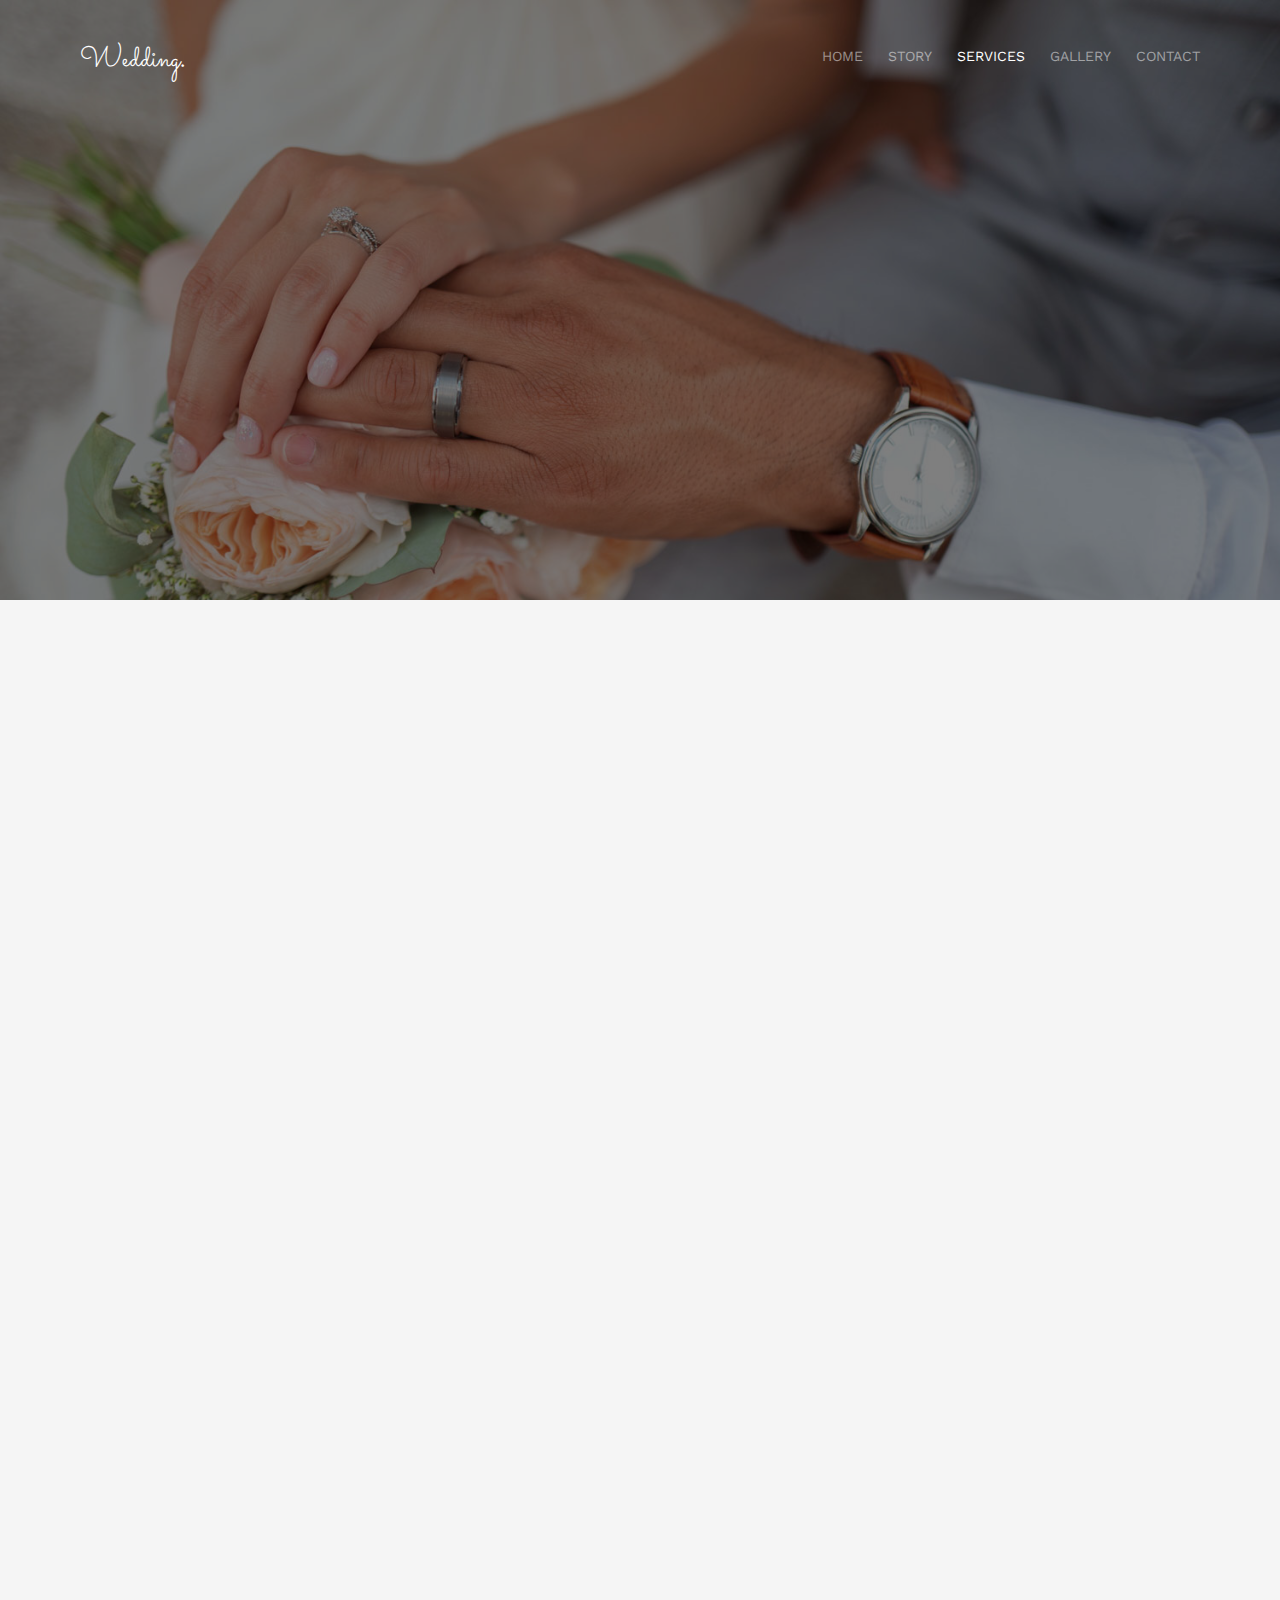
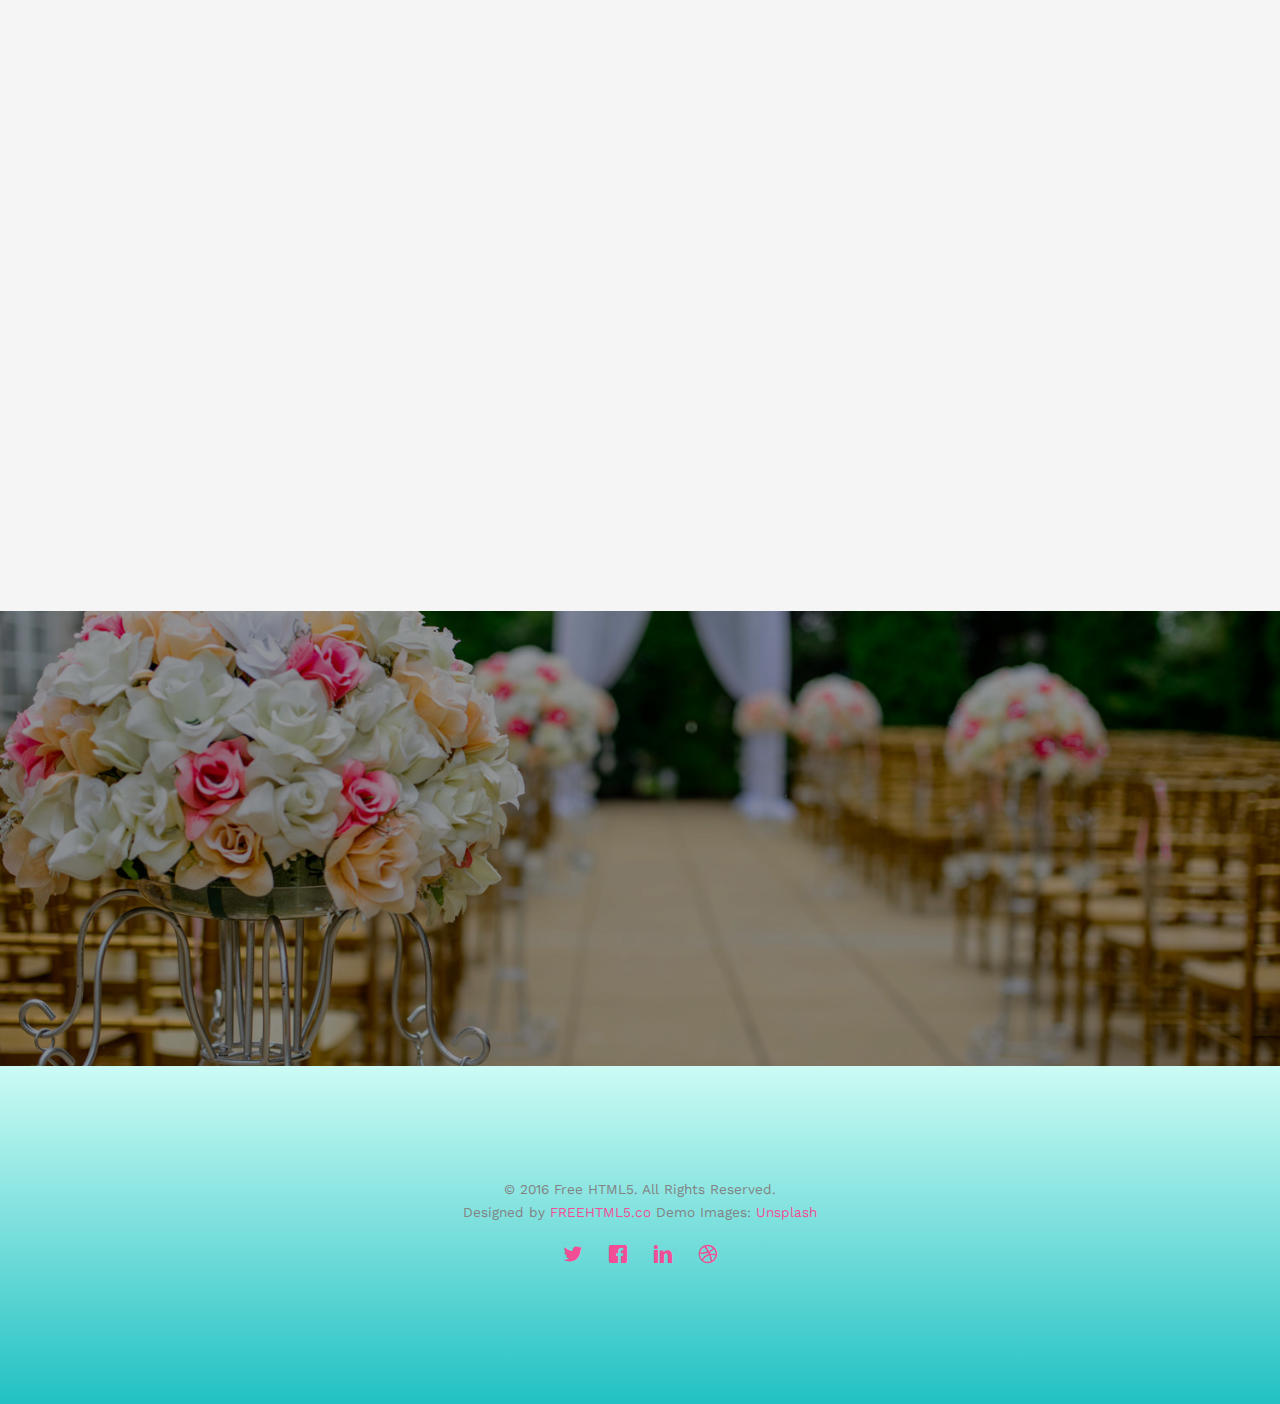
<file: services.html>
<!DOCTYPE html>
<!--[if lt IE 7]>      <html class="no-js lt-ie9 lt-ie8 lt-ie7"> <![endif]-->
<!--[if IE 7]>         <html class="no-js lt-ie9 lt-ie8"> <![endif]-->
<!--[if IE 8]>         <html class="no-js lt-ie9"> <![endif]-->
<!--[if gt IE 8]><!--> <html class="no-js"> <!--<![endif]-->
	<head>
	<meta charset="utf-8">
	<meta http-equiv="X-UA-Compatible" content="IE=edge">
	<title>Wedding &mdash; 100% Free Fully Responsive HTML5 Template by FREEHTML5.co</title>
	<meta name="viewport" content="width=device-width, initial-scale=1">
	<meta name="description" content="Free HTML5 Template by FREEHTML5.CO" />
	<meta name="keywords" content="free html5, free template, free bootstrap, html5, css3, mobile first, responsive" />
	<meta name="author" content="FREEHTML5.CO" />

  <!-- 
	//////////////////////////////////////////////////////

	FREE HTML5 TEMPLATE 
	DESIGNED & DEVELOPED by FREEHTML5.CO
		
	Website: 		http://freehtml5.co/
	Email: 			info@freehtml5.co
	Twitter: 		http://twitter.com/fh5co
	Facebook: 		https://www.facebook.com/fh5co

	//////////////////////////////////////////////////////
	 -->

  	<!-- Facebook and Twitter integration -->
	<meta property="og:title" content=""/>
	<meta property="og:image" content=""/>
	<meta property="og:url" content=""/>
	<meta property="og:site_name" content=""/>
	<meta property="og:description" content=""/>
	<meta name="twitter:title" content="" />
	<meta name="twitter:image" content="" />
	<meta name="twitter:url" content="" />
	<meta name="twitter:card" content="" />

	<link href='https://fonts.googleapis.com/css?family=Work+Sans:400,300,600,400italic,700' rel='stylesheet' type='text/css'>
	<link href="https://fonts.googleapis.com/css?family=Sacramento" rel="stylesheet">
	
	<!-- Animate.css -->
	<link rel="stylesheet" href="css/animate.css">
	<!-- Icomoon Icon Fonts-->
	<link rel="stylesheet" href="css/icomoon.css">
	<!-- Bootstrap  -->
	<link rel="stylesheet" href="css/bootstrap.css">

	<!-- Magnific Popup -->
	<link rel="stylesheet" href="css/magnific-popup.css">

	<!-- Owl Carousel  -->
	<link rel="stylesheet" href="css/owl.carousel.min.css">
	<link rel="stylesheet" href="css/owl.theme.default.min.css">

	<!-- Theme style  -->
	<link rel="stylesheet" href="css/style.css">

	<!-- Modernizr JS -->
	<script src="js/modernizr-2.6.2.min.js"></script>
	<!-- FOR IE9 below -->
	<!--[if lt IE 9]>
	<script src="js/respond.min.js"></script>
	<![endif]-->

	</head>
	<body>
		
	<div class="fh5co-loader"></div>
	
	<div id="page">
	<nav class="fh5co-nav" role="navigation">
		<div class="container">
			<div class="row">
				<div class="col-xs-2">
					<div id="fh5co-logo"><a href="index.html">Wedding<strong>.</strong></a></div>
				</div>
				<div class="col-xs-10 text-right menu-1">
					<ul>
						<li><a href="index.html">Home</a></li>
						<li><a href="about.html">Story</a></li>
						<li class="has-dropdown active">
							<a href="services.html">Services</a>
							<ul class="dropdown">
								<li><a href="#">Web Design</a></li>
								<li><a href="#">eCommerce</a></li>
								<li><a href="#">Branding</a></li>
								<li><a href="#">API</a></li>
							</ul>
						</li>
						<li class="has-dropdown">
							<a href="gallery.html">Gallery</a>
							<ul class="dropdown">
								<li><a href="#">HTML5</a></li>
								<li><a href="#">CSS3</a></li>
								<li><a href="#">Sass</a></li>
								<li><a href="#">jQuery</a></li>
							</ul>
						</li>
						<li><a href="contact.html">Contact</a></li>
					</ul>
				</div>
			</div>
			
		</div>
	</nav>

	<header id="fh5co-header" class="fh5co-cover fh5co-cover-sm" role="banner" style="background-image:url(images/img_bg_1.jpg);">
		<div class="overlay"></div>
		<div class="fh5co-container">
			<div class="row">
				<div class="col-md-8 col-md-offset-2 text-center">
					<div class="display-t">
						<div class="display-tc animate-box" data-animate-effect="fadeIn">
							<h1>Services</h1>
							<h2>Free html5 templates Made by <a href="http://freehtml5.co" target="_blank">FreeHTML5.co</a></h2>
						</div>
					</div>
				</div>
			</div>
		</div>
	</header>

	<div id="fh5co-couple" class="fh5co-section-gray">
		<div class="container">
			<div class="row">
				<div class="col-md-8 col-md-offset-2 text-center fh5co-heading animate-box">
					<h2>Hello!</h2>
					<h3>November 28th, 2016 New York, USA</h3>
					<p>We invited you to celebrate our wedding</p>
				</div>
			</div>
			<div class="couple-wrap animate-box">
				<div class="couple-half">
					<div class="groom">
						<img src="images/groom.jpg" alt="groom" class="img-responsive">
					</div>
					<div class="desc-groom">
						<h3>Joefrey Mahusay</h3>
						<p>Far far away, behind the word mountains, far from the countries Vokalia and Consonantia, there live the blind texts. Separated they live in Bookmarksgrove</p>
					</div>
				</div>
				<p class="heart text-center"><i class="icon-heart2"></i></p>
				<div class="couple-half">
					<div class="bride">
						<img src="images/bride.jpg" alt="groom" class="img-responsive">
					</div>
					<div class="desc-bride">
						<h3>Sheila Mahusay</h3>
						<p>Far far away, behind the word mountains, far from the countries Vokalia and Consonantia, there live the blind texts. Separated they live in Bookmarksgrove</p>
					</div>
				</div>
			</div>
		</div>
	</div>

	<div id="fh5co-services" class="fh5co-section-gray">
		<div class="container">
			
			<div class="row animate-box">
				<div class="col-md-8 col-md-offset-2 text-center fh5co-heading">
					<h2>We Offer Services</h2>
					<p>Dignissimos asperiores vitae velit veniam totam fuga molestias accusamus alias autem provident. Odit ab aliquam dolor eius.</p>
				</div>
			</div>

			<div class="row">
				<div class="col-md-6">
					<div class="feature-left animate-box" data-animate-effect="fadeInLeft">
						<span class="icon">
							<i class="icon-calendar"></i>
						</span>
						<div class="feature-copy">
							<h3>We Organized Events</h3>
							<p>Facilis ipsum reprehenderit nemo molestias. Aut cum mollitia reprehenderit. Eos cumque dicta adipisci architecto culpa amet.</p>
						</div>
					</div>

					<div class="feature-left animate-box" data-animate-effect="fadeInLeft">
						<span class="icon">
							<i class="icon-image"></i>
						</span>
						<div class="feature-copy">
							<h3>Photoshoot</h3>
							<p>Facilis ipsum reprehenderit nemo molestias. Aut cum mollitia reprehenderit. Eos cumque dicta adipisci architecto culpa amet.</p>
						</div>
					</div>

					<div class="feature-left animate-box" data-animate-effect="fadeInLeft">
						<span class="icon">
							<i class="icon-video"></i>
						</span>
						<div class="feature-copy">
							<h3>Video Editing</h3>
							<p>Facilis ipsum reprehenderit nemo molestias. Aut cum mollitia reprehenderit. Eos cumque dicta adipisci architecto culpa amet.</p>
						</div>
					</div>

				</div>

				<div class="col-md-6 animate-box">
					<div class="fh5co-video fh5co-bg" style="background-image: url(images/img_bg_3.jpg); ">
						<a  href="https://vimeo.com/channels/staffpicks/93951774" class="popup-vimeo"><i class="icon-video2"></i></a>
						<div class="overlay"></div>
					</div>
				</div>
			</div>

			
		</div>
	</div>

	<div id="fh5co-started" class="fh5co-bg" style="background-image:url(images/img_bg_4.jpg);">
		<div class="overlay"></div>
		<div class="container">
			<div class="row animate-box">
				<div class="col-md-8 col-md-offset-2 text-center fh5co-heading">
					<h2>Are You Attending?</h2>
					<p>Please Fill-up the form to notify you that you're attending. Thanks.</p>
				</div>
			</div>
			<div class="row animate-box">
				<div class="col-md-10 col-md-offset-1">
					<form class="form-inline">
						<div class="col-md-4 col-sm-4">
							<div class="form-group">
								<label for="name" class="sr-only">Name</label>
								<input type="name" class="form-control" id="name" placeholder="Name">
							</div>
						</div>
						<div class="col-md-4 col-sm-4">
							<div class="form-group">
								<label for="email" class="sr-only">Email</label>
								<input type="email" class="form-control" id="email" placeholder="Email">
							</div>
						</div>
						<div class="col-md-4 col-sm-4">
							<button type="submit" class="btn btn-default btn-block">I am Attending</button>
						</div>
					</form>
				</div>
			</div>
		</div>
	</div>

	<footer id="fh5co-footer" role="contentinfo">
		<div class="container">

			<div class="row copyright">
				<div class="col-md-12 text-center">
					<p>
						<small class="block">&copy; 2016 Free HTML5. All Rights Reserved.</small> 
						<small class="block">Designed by <a href="http://freehtml5.co/" target="_blank">FREEHTML5.co</a> Demo Images: <a href="http://unsplash.co/" target="_blank">Unsplash</a></small>
					</p>
					<p>
						<ul class="fh5co-social-icons">
							<li><a href="#"><i class="icon-twitter"></i></a></li>
							<li><a href="#"><i class="icon-facebook"></i></a></li>
							<li><a href="#"><i class="icon-linkedin"></i></a></li>
							<li><a href="#"><i class="icon-dribbble"></i></a></li>
						</ul>
					</p>
				</div>
			</div>

		</div>
	</footer>
	</div>

	<div class="gototop js-top">
		<a href="#" class="js-gotop"><i class="icon-arrow-up"></i></a>
	</div>
	
	<!-- jQuery -->
	<script src="js/jquery.min.js"></script>
	<!-- jQuery Easing -->
	<script src="js/jquery.easing.1.3.js"></script>
	<!-- Bootstrap -->
	<script src="js/bootstrap.min.js"></script>
	<!-- Waypoints -->
	<script src="js/jquery.waypoints.min.js"></script>
	<!-- Carousel -->
	<script src="js/owl.carousel.min.js"></script>
	<!-- countTo -->
	<script src="js/jquery.countTo.js"></script>

	<!-- Stellar -->
	<script src="js/jquery.stellar.min.js"></script>
	<!-- Magnific Popup -->
	<script src="js/jquery.magnific-popup.min.js"></script>
	<script src="js/magnific-popup-options.js"></script>

	<!-- Main -->
	<script src="js/main.js"></script>

	</body>
</html>
</file>
<file: css/icomoon.css>
@font-face {
  font-family: 'icomoon';
  src:  url('../fonts/icomoon/icomoon.eot?6iuir');
  src:  url('../fonts/icomoon/icomoon.eot?6iuir#iefix') format('embedded-opentype'),
    url('../fonts/icomoon/icomoon.ttf?6iuir') format('truetype'),
    url('../fonts/icomoon/icomoon.woff?6iuir') format('woff'),
    url('../fonts/icomoon/icomoon.svg?6iuir#icomoon') format('svg');
  font-weight: normal;
  font-style: normal;
}

[class^="icon-"], [class*=" icon-"] {
  /* use !important to prevent issues with browser extensions that change fonts */
  font-family: 'icomoon' !important;
  speak: none;
  font-style: normal;
  font-weight: normal;
  font-variant: normal;
  text-transform: none;
  line-height: 1;

  /* Better Font Rendering =========== */
  -webkit-font-smoothing: antialiased;
  -moz-osx-font-smoothing: grayscale;
}

.icon-eye:before {
  content: "\e000";
}
.icon-paper-clip:before {
  content: "\e001";
}
.icon-mail:before {
  content: "\e002";
}
.icon-toggle:before {
  content: "\e003";
}
.icon-layout:before {
  content: "\e004";
}
.icon-link:before {
  content: "\e005";
}
.icon-bell:before {
  content: "\e006";
}
.icon-lock:before {
  content: "\e007";
}
.icon-unlock:before {
  content: "\e008";
}
.icon-ribbon:before {
  content: "\e009";
}
.icon-image:before {
  content: "\e010";
}
.icon-signal:before {
  content: "\e011";
}
.icon-target:before {
  content: "\e012";
}
.icon-clipboard:before {
  content: "\e013";
}
.icon-clock:before {
  content: "\e014";
}
.icon-watch:before {
  content: "\e015";
}
.icon-air-play:before {
  content: "\e016";
}
.icon-camera:before {
  content: "\e017";
}
.icon-video:before {
  content: "\e018";
}
.icon-disc:before {
  content: "\e019";
}
.icon-printer:before {
  content: "\e020";
}
.icon-monitor:before {
  content: "\e021";
}
.icon-server:before {
  content: "\e022";
}
.icon-cog:before {
  content: "\e023";
}
.icon-heart:before {
  content: "\e024";
}
.icon-paragraph:before {
  content: "\e025";
}
.icon-align-justify:before {
  content: "\e026";
}
.icon-align-left:before {
  content: "\e027";
}
.icon-align-center:before {
  content: "\e028";
}
.icon-align-right:before {
  content: "\e029";
}
.icon-book:before {
  content: "\e030";
}
.icon-layers:before {
  content: "\e031";
}
.icon-stack:before {
  content: "\e032";
}
.icon-stack-2:before {
  content: "\e033";
}
.icon-paper:before {
  content: "\e034";
}
.icon-paper-stack:before {
  content: "\e035";
}
.icon-search:before {
  content: "\e036";
}
.icon-zoom-in:before {
  content: "\e037";
}
.icon-zoom-out:before {
  content: "\e038";
}
.icon-reply:before {
  content: "\e039";
}
.icon-circle-plus:before {
  content: "\e040";
}
.icon-circle-minus:before {
  content: "\e041";
}
.icon-circle-check:before {
  content: "\e042";
}
.icon-circle-cross:before {
  content: "\e043";
}
.icon-square-plus:before {
  content: "\e044";
}
.icon-square-minus:before {
  content: "\e045";
}
.icon-square-check:before {
  content: "\e046";
}
.icon-square-cross:before {
  content: "\e047";
}
.icon-microphone:before {
  content: "\e048";
}
.icon-record:before {
  content: "\e049";
}
.icon-skip-back:before {
  content: "\e050";
}
.icon-rewind:before {
  content: "\e051";
}
.icon-play:before {
  content: "\e052";
}
.icon-pause:before {
  content: "\e053";
}
.icon-stop:before {
  content: "\e054";
}
.icon-fast-forward:before {
  content: "\e055";
}
.icon-skip-forward:before {
  content: "\e056";
}
.icon-shuffle:before {
  content: "\e057";
}
.icon-repeat:before {
  content: "\e058";
}
.icon-folder:before {
  content: "\e059";
}
.icon-umbrella:before {
  content: "\e060";
}
.icon-moon:before {
  content: "\e061";
}
.icon-thermometer:before {
  content: "\e062";
}
.icon-drop:before {
  content: "\e063";
}
.icon-sun:before {
  content: "\e064";
}
.icon-cloud:before {
  content: "\e065";
}
.icon-cloud-upload:before {
  content: "\e066";
}
.icon-cloud-download:before {
  content: "\e067";
}
.icon-upload:before {
  content: "\e068";
}
.icon-download:before {
  content: "\e069";
}
.icon-location:before {
  content: "\e070";
}
.icon-location-2:before {
  content: "\e071";
}
.icon-map:before {
  content: "\e072";
}
.icon-battery:before {
  content: "\e073";
}
.icon-head:before {
  content: "\e074";
}
.icon-briefcase:before {
  content: "\e075";
}
.icon-speech-bubble:before {
  content: "\e076";
}
.icon-anchor:before {
  content: "\e077";
}
.icon-globe:before {
  content: "\e078";
}
.icon-box:before {
  content: "\e079";
}
.icon-reload:before {
  content: "\e080";
}
.icon-share:before {
  content: "\e081";
}
.icon-marquee:before {
  content: "\e082";
}
.icon-marquee-plus:before {
  content: "\e083";
}
.icon-marquee-minus:before {
  content: "\e084";
}
.icon-tag:before {
  content: "\e085";
}
.icon-power:before {
  content: "\e086";
}
.icon-command:before {
  content: "\e087";
}
.icon-alt:before {
  content: "\e088";
}
.icon-esc:before {
  content: "\e089";
}
.icon-bar-graph:before {
  content: "\e090";
}
.icon-bar-graph-2:before {
  content: "\e091";
}
.icon-pie-graph:before {
  content: "\e092";
}
.icon-star:before {
  content: "\e093";
}
.icon-arrow-left:before {
  content: "\e094";
}
.icon-arrow-right:before {
  content: "\e095";
}
.icon-arrow-up:before {
  content: "\e096";
}
.icon-arrow-down:before {
  content: "\e097";
}
.icon-volume:before {
  content: "\e098";
}
.icon-mute:before {
  content: "\e099";
}
.icon-content-right:before {
  content: "\e100";
}
.icon-content-left:before {
  content: "\e101";
}
.icon-grid:before {
  content: "\e102";
}
.icon-grid-2:before {
  content: "\e103";
}
.icon-columns:before {
  content: "\e104";
}
.icon-loader:before {
  content: "\e105";
}
.icon-bag:before {
  content: "\e106";
}
.icon-ban:before {
  content: "\e107";
}
.icon-flag:before {
  content: "\e108";
}
.icon-trash:before {
  content: "\e109";
}
.icon-expand:before {
  content: "\e110";
}
.icon-contract:before {
  content: "\e111";
}
.icon-maximize:before {
  content: "\e112";
}
.icon-minimize:before {
  content: "\e113";
}
.icon-plus:before {
  content: "\e114";
}
.icon-minus:before {
  content: "\e115";
}
.icon-check:before {
  content: "\e116";
}
.icon-cross:before {
  content: "\e117";
}
.icon-move:before {
  content: "\e118";
}
.icon-delete:before {
  content: "\e119";
}
.icon-menu:before {
  content: "\e120";
}
.icon-archive:before {
  content: "\e121";
}
.icon-inbox:before {
  content: "\e122";
}
.icon-outbox:before {
  content: "\e123";
}
.icon-file:before {
  content: "\e124";
}
.icon-file-add:before {
  content: "\e125";
}
.icon-file-subtract:before {
  content: "\e126";
}
.icon-help:before {
  content: "\e127";
}
.icon-open:before {
  content: "\e128";
}
.icon-ellipsis:before {
  content: "\e129";
}
.icon-add-to-list:before {
  content: "\e900";
}
.icon-classic-computer:before {
  content: "\e901";
}
.icon-controller-fast-backward:before {
  content: "\e902";
}
.icon-creative-commons-attribution:before {
  content: "\e903";
}
.icon-creative-commons-noderivs:before {
  content: "\e904";
}
.icon-creative-commons-noncommercial-eu:before {
  content: "\e905";
}
.icon-creative-commons-noncommercial-us:before {
  content: "\e906";
}
.icon-creative-commons-public-domain:before {
  content: "\e907";
}
.icon-creative-commons-remix:before {
  content: "\e908";
}
.icon-creative-commons-share:before {
  content: "\e909";
}
.icon-creative-commons-sharealike:before {
  content: "\e90a";
}
.icon-creative-commons:before {
  content: "\e90b";
}
.icon-document-landscape:before {
  content: "\e90c";
}
.icon-remove-user:before {
  content: "\e90d";
}
.icon-warning:before {
  content: "\e90e";
}
.icon-arrow-bold-down:before {
  content: "\e90f";
}
.icon-arrow-bold-left:before {
  content: "\e910";
}
.icon-arrow-bold-right:before {
  content: "\e911";
}
.icon-arrow-bold-up:before {
  content: "\e912";
}
.icon-arrow-down2:before {
  content: "\e913";
}
.icon-arrow-left2:before {
  content: "\e914";
}
.icon-arrow-long-down:before {
  content: "\e915";
}
.icon-arrow-long-left:before {
  content: "\e916";
}
.icon-arrow-long-right:before {
  content: "\e917";
}
.icon-arrow-long-up:before {
  content: "\e918";
}
.icon-arrow-right2:before {
  content: "\e919";
}
.icon-arrow-up2:before {
  content: "\e91a";
}
.icon-arrow-with-circle-down:before {
  content: "\e91b";
}
.icon-arrow-with-circle-left:before {
  content: "\e91c";
}
.icon-arrow-with-circle-right:before {
  content: "\e91d";
}
.icon-arrow-with-circle-up:before {
  content: "\e91e";
}
.icon-bookmark:before {
  content: "\e91f";
}
.icon-bookmarks:before {
  content: "\e920";
}
.icon-chevron-down:before {
  content: "\e921";
}
.icon-chevron-left:before {
  content: "\e922";
}
.icon-chevron-right:before {
  content: "\e923";
}
.icon-chevron-small-down:before {
  content: "\e924";
}
.icon-chevron-small-left:before {
  content: "\e925";
}
.icon-chevron-small-right:before {
  content: "\e926";
}
.icon-chevron-small-up:before {
  content: "\e927";
}
.icon-chevron-thin-down:before {
  content: "\e928";
}
.icon-chevron-thin-left:before {
  content: "\e929";
}
.icon-chevron-thin-right:before {
  content: "\e92a";
}
.icon-chevron-thin-up:before {
  content: "\e92b";
}
.icon-chevron-up:before {
  content: "\e92c";
}
.icon-chevron-with-circle-down:before {
  content: "\e92d";
}
.icon-chevron-with-circle-left:before {
  content: "\e92e";
}
.icon-chevron-with-circle-right:before {
  content: "\e92f";
}
.icon-chevron-with-circle-up:before {
  content: "\e930";
}
.icon-cloud2:before {
  content: "\e931";
}
.icon-controller-fast-forward:before {
  content: "\e932";
}
.icon-controller-jump-to-start:before {
  content: "\e933";
}
.icon-controller-next:before {
  content: "\e934";
}
.icon-controller-paus:before {
  content: "\e935";
}
.icon-controller-play:before {
  content: "\e936";
}
.icon-controller-record:before {
  content: "\e937";
}
.icon-controller-stop:before {
  content: "\e938";
}
.icon-controller-volume:before {
  content: "\e939";
}
.icon-dot-single:before {
  content: "\e93a";
}
.icon-dots-three-horizontal:before {
  content: "\e93b";
}
.icon-dots-three-vertical:before {
  content: "\e93c";
}
.icon-dots-two-horizontal:before {
  content: "\e93d";
}
.icon-dots-two-vertical:before {
  content: "\e93e";
}
.icon-download2:before {
  content: "\e93f";
}
.icon-emoji-flirt:before {
  content: "\e940";
}
.icon-flow-branch:before {
  content: "\e941";
}
.icon-flow-cascade:before {
  content: "\e942";
}
.icon-flow-line:before {
  content: "\e943";
}
.icon-flow-parallel:before {
  content: "\e944";
}
.icon-flow-tree:before {
  content: "\e945";
}
.icon-install:before {
  content: "\e946";
}
.icon-layers2:before {
  content: "\e947";
}
.icon-open-book:before {
  content: "\e948";
}
.icon-resize-100:before {
  content: "\e949";
}
.icon-resize-full-screen:before {
  content: "\e94a";
}
.icon-save:before {
  content: "\e94b";
}
.icon-select-arrows:before {
  content: "\e94c";
}
.icon-sound-mute:before {
  content: "\e94d";
}
.icon-sound:before {
  content: "\e94e";
}
.icon-trash2:before {
  content: "\e94f";
}
.icon-triangle-down:before {
  content: "\e950";
}
.icon-triangle-left:before {
  content: "\e951";
}
.icon-triangle-right:before {
  content: "\e952";
}
.icon-triangle-up:before {
  content: "\e953";
}
.icon-uninstall:before {
  content: "\e954";
}
.icon-upload-to-cloud:before {
  content: "\e955";
}
.icon-upload2:before {
  content: "\e956";
}
.icon-add-user:before {
  content: "\e957";
}
.icon-address:before {
  content: "\e958";
}
.icon-adjust:before {
  content: "\e959";
}
.icon-air:before {
  content: "\e95a";
}
.icon-aircraft-landing:before {
  content: "\e95b";
}
.icon-aircraft-take-off:before {
  content: "\e95c";
}
.icon-aircraft:before {
  content: "\e95d";
}
.icon-align-bottom:before {
  content: "\e95e";
}
.icon-align-horizontal-middle:before {
  content: "\e95f";
}
.icon-align-left2:before {
  content: "\e960";
}
.icon-align-right2:before {
  content: "\e961";
}
.icon-align-top:before {
  content: "\e962";
}
.icon-align-vertical-middle:before {
  content: "\e963";
}
.icon-archive2:before {
  content: "\e964";
}
.icon-area-graph:before {
  content: "\e965";
}
.icon-attachment:before {
  content: "\e966";
}
.icon-awareness-ribbon:before {
  content: "\e967";
}
.icon-back-in-time:before {
  content: "\e968";
}
.icon-back:before {
  content: "\e969";
}
.icon-bar-graph2:before {
  content: "\e96a";
}
.icon-battery2:before {
  content: "\e96b";
}
.icon-beamed-note:before {
  content: "\e96c";
}
.icon-bell2:before {
  content: "\e96d";
}
.icon-blackboard:before {
  content: "\e96e";
}
.icon-block:before {
  content: "\e96f";
}
.icon-book2:before {
  content: "\e970";
}
.icon-bowl:before {
  content: "\e971";
}
.icon-box2:before {
  content: "\e972";
}
.icon-briefcase2:before {
  content: "\e973";
}
.icon-browser:before {
  content: "\e974";
}
.icon-brush:before {
  content: "\e975";
}
.icon-bucket:before {
  content: "\e976";
}
.icon-cake:before {
  content: "\e977";
}
.icon-calculator:before {
  content: "\e978";
}
.icon-calendar:before {
  content: "\e979";
}
.icon-camera2:before {
  content: "\e97a";
}
.icon-ccw:before {
  content: "\e97b";
}
.icon-chat:before {
  content: "\e97c";
}
.icon-check2:before {
  content: "\e97d";
}
.icon-circle-with-cross:before {
  content: "\e97e";
}
.icon-circle-with-minus:before {
  content: "\e97f";
}
.icon-circle-with-plus:before {
  content: "\e980";
}
.icon-circle:before {
  content: "\e981";
}
.icon-circular-graph:before {
  content: "\e982";
}
.icon-clapperboard:before {
  content: "\e983";
}
.icon-clipboard2:before {
  content: "\e984";
}
.icon-clock2:before {
  content: "\e985";
}
.icon-code:before {
  content: "\e986";
}
.icon-cog2:before {
  content: "\e987";
}
.icon-colours:before {
  content: "\e988";
}
.icon-compass:before {
  content: "\e989";
}
.icon-copy:before {
  content: "\e98a";
}
.icon-credit-card:before {
  content: "\e98b";
}
.icon-credit:before {
  content: "\e98c";
}
.icon-cross2:before {
  content: "\e98d";
}
.icon-cup:before {
  content: "\e98e";
}
.icon-cw:before {
  content: "\e98f";
}
.icon-cycle:before {
  content: "\e990";
}
.icon-database:before {
  content: "\e991";
}
.icon-dial-pad:before {
  content: "\e992";
}
.icon-direction:before {
  content: "\e993";
}
.icon-document:before {
  content: "\e994";
}
.icon-documents:before {
  content: "\e995";
}
.icon-drink:before {
  content: "\e996";
}
.icon-drive:before {
  content: "\e997";
}
.icon-drop2:before {
  content: "\e998";
}
.icon-edit:before {
  content: "\e999";
}
.icon-email:before {
  content: "\e99a";
}
.icon-emoji-happy:before {
  content: "\e99b";
}
.icon-emoji-neutral:before {
  content: "\e99c";
}
.icon-emoji-sad:before {
  content: "\e99d";
}
.icon-erase:before {
  content: "\e99e";
}
.icon-eraser:before {
  content: "\e99f";
}
.icon-export:before {
  content: "\e9a0";
}
.icon-eye2:before {
  content: "\e9a1";
}
.icon-feather:before {
  content: "\e9a2";
}
.icon-flag2:before {
  content: "\e9a3";
}
.icon-flash:before {
  content: "\e9a4";
}
.icon-flashlight:before {
  content: "\e9a5";
}
.icon-flat-brush:before {
  content: "\e9a6";
}
.icon-folder-images:before {
  content: "\e9a7";
}
.icon-folder-music:before {
  content: "\e9a8";
}
.icon-folder-video:before {
  content: "\e9a9";
}
.icon-folder2:before {
  content: "\e9aa";
}
.icon-forward:before {
  content: "\e9ab";
}
.icon-funnel:before {
  content: "\e9ac";
}
.icon-game-controller:before {
  content: "\e9ad";
}
.icon-gauge:before {
  content: "\e9ae";
}
.icon-globe2:before {
  content: "\e9af";
}
.icon-graduation-cap:before {
  content: "\e9b0";
}
.icon-grid2:before {
  content: "\e9b1";
}
.icon-hair-cross:before {
  content: "\e9b2";
}
.icon-hand:before {
  content: "\e9b3";
}
.icon-heart-outlined:before {
  content: "\e9b4";
}
.icon-heart2:before {
  content: "\e9b5";
}
.icon-help-with-circle:before {
  content: "\e9b6";
}
.icon-help2:before {
  content: "\e9b7";
}
.icon-home:before {
  content: "\e9b8";
}
.icon-hour-glass:before {
  content: "\e9b9";
}
.icon-image-inverted:before {
  content: "\e9ba";
}
.icon-image2:before {
  content: "\e9bb";
}
.icon-images:before {
  content: "\e9bc";
}
.icon-inbox2:before {
  content: "\e9bd";
}
.icon-infinity:before {
  content: "\e9be";
}
.icon-info-with-circle:before {
  content: "\e9bf";
}
.icon-info:before {
  content: "\e9c0";
}
.icon-key:before {
  content: "\e9c1";
}
.icon-keyboard:before {
  content: "\e9c2";
}
.icon-lab-flask:before {
  content: "\e9c3";
}
.icon-landline:before {
  content: "\e9c4";
}
.icon-language:before {
  content: "\e9c5";
}
.icon-laptop:before {
  content: "\e9c6";
}
.icon-leaf:before {
  content: "\e9c7";
}
.icon-level-down:before {
  content: "\e9c8";
}
.icon-level-up:before {
  content: "\e9c9";
}
.icon-lifebuoy:before {
  content: "\e9ca";
}
.icon-light-bulb:before {
  content: "\e9cb";
}
.icon-light-down:before {
  content: "\e9cc";
}
.icon-light-up:before {
  content: "\e9cd";
}
.icon-line-graph:before {
  content: "\e9ce";
}
.icon-link2:before {
  content: "\e9cf";
}
.icon-list:before {
  content: "\e9d0";
}
.icon-location-pin:before {
  content: "\e9d1";
}
.icon-location2:before {
  content: "\e9d2";
}
.icon-lock-open:before {
  content: "\e9d3";
}
.icon-lock2:before {
  content: "\e9d4";
}
.icon-log-out:before {
  content: "\e9d5";
}
.icon-login:before {
  content: "\e9d6";
}
.icon-loop:before {
  content: "\e9d7";
}
.icon-magnet:before {
  content: "\e9d8";
}
.icon-magnifying-glass:before {
  content: "\e9d9";
}
.icon-mail2:before {
  content: "\e9da";
}
.icon-man:before {
  content: "\e9db";
}
.icon-map2:before {
  content: "\e9dc";
}
.icon-mask:before {
  content: "\e9dd";
}
.icon-medal:before {
  content: "\e9de";
}
.icon-megaphone:before {
  content: "\e9df";
}
.icon-menu2:before {
  content: "\e9e0";
}
.icon-message:before {
  content: "\e9e1";
}
.icon-mic:before {
  content: "\e9e2";
}
.icon-minus2:before {
  content: "\e9e3";
}
.icon-mobile:before {
  content: "\e9e4";
}
.icon-modern-mic:before {
  content: "\e9e5";
}
.icon-moon2:before {
  content: "\e9e6";
}
.icon-mouse:before {
  content: "\e9e7";
}
.icon-music:before {
  content: "\e9e8";
}
.icon-network:before {
  content: "\e9e9";
}
.icon-new-message:before {
  content: "\e9ea";
}
.icon-new:before {
  content: "\e9eb";
}
.icon-news:before {
  content: "\e9ec";
}
.icon-note:before {
  content: "\e9ed";
}
.icon-notification:before {
  content: "\e9ee";
}
.icon-old-mobile:before {
  content: "\e9ef";
}
.icon-old-phone:before {
  content: "\e9f0";
}
.icon-palette:before {
  content: "\e9f1";
}
.icon-paper-plane:before {
  content: "\e9f2";
}
.icon-pencil:before {
  content: "\e9f3";
}
.icon-phone:before {
  content: "\e9f4";
}
.icon-pie-chart:before {
  content: "\e9f5";
}
.icon-pin:before {
  content: "\e9f6";
}
.icon-plus2:before {
  content: "\e9f7";
}
.icon-popup:before {
  content: "\e9f8";
}
.icon-power-plug:before {
  content: "\e9f9";
}
.icon-price-ribbon:before {
  content: "\e9fa";
}
.icon-price-tag:before {
  content: "\e9fb";
}
.icon-print:before {
  content: "\e9fc";
}
.icon-progress-empty:before {
  content: "\e9fd";
}
.icon-progress-full:before {
  content: "\e9fe";
}
.icon-progress-one:before {
  content: "\e9ff";
}
.icon-progress-two:before {
  content: "\ea00";
}
.icon-publish:before {
  content: "\ea01";
}
.icon-quote:before {
  content: "\ea02";
}
.icon-radio:before {
  content: "\ea03";
}
.icon-reply-all:before {
  content: "\ea04";
}
.icon-reply2:before {
  content: "\ea05";
}
.icon-retweet:before {
  content: "\ea06";
}
.icon-rocket:before {
  content: "\ea07";
}
.icon-round-brush:before {
  content: "\ea08";
}
.icon-rss:before {
  content: "\ea09";
}
.icon-ruler:before {
  content: "\ea0a";
}
.icon-scissors:before {
  content: "\ea0b";
}
.icon-share-alternitive:before {
  content: "\ea0c";
}
.icon-share2:before {
  content: "\ea0d";
}
.icon-shareable:before {
  content: "\ea0e";
}
.icon-shield:before {
  content: "\ea0f";
}
.icon-shop:before {
  content: "\ea10";
}
.icon-shopping-bag:before {
  content: "\ea11";
}
.icon-shopping-basket:before {
  content: "\ea12";
}
.icon-shopping-cart:before {
  content: "\ea13";
}
.icon-shuffle2:before {
  content: "\ea14";
}
.icon-signal2:before {
  content: "\ea15";
}
.icon-sound-mix:before {
  content: "\ea16";
}
.icon-sports-club:before {
  content: "\ea17";
}
.icon-spreadsheet:before {
  content: "\ea18";
}
.icon-squared-cross:before {
  content: "\ea19";
}
.icon-squared-minus:before {
  content: "\ea1a";
}
.icon-squared-plus:before {
  content: "\ea1b";
}
.icon-star-outlined:before {
  content: "\ea1c";
}
.icon-star2:before {
  content: "\ea1d";
}
.icon-stopwatch:before {
  content: "\ea1e";
}
.icon-suitcase:before {
  content: "\ea1f";
}
.icon-swap:before {
  content: "\ea20";
}
.icon-sweden:before {
  content: "\ea21";
}
.icon-switch:before {
  content: "\ea22";
}
.icon-tablet:before {
  content: "\ea23";
}
.icon-tag2:before {
  content: "\ea24";
}
.icon-text-document-inverted:before {
  content: "\ea25";
}
.icon-text-document:before {
  content: "\ea26";
}
.icon-text:before {
  content: "\ea27";
}
.icon-thermometer2:before {
  content: "\ea28";
}
.icon-thumbs-down:before {
  content: "\ea29";
}
.icon-thumbs-up:before {
  content: "\ea2a";
}
.icon-thunder-cloud:before {
  content: "\ea2b";
}
.icon-ticket:before {
  content: "\ea2c";
}
.icon-time-slot:before {
  content: "\ea2d";
}
.icon-tools:before {
  content: "\ea2e";
}
.icon-traffic-cone:before {
  content: "\ea2f";
}
.icon-tree:before {
  content: "\ea30";
}
.icon-trophy:before {
  content: "\ea31";
}
.icon-tv:before {
  content: "\ea32";
}
.icon-typing:before {
  content: "\ea33";
}
.icon-unread:before {
  content: "\ea34";
}
.icon-untag:before {
  content: "\ea35";
}
.icon-user:before {
  content: "\ea36";
}
.icon-users:before {
  content: "\ea37";
}
.icon-v-card:before {
  content: "\ea38";
}
.icon-video2:before {
  content: "\ea39";
}
.icon-vinyl:before {
  content: "\ea3a";
}
.icon-voicemail:before {
  content: "\ea3b";
}
.icon-wallet:before {
  content: "\ea3c";
}
.icon-water:before {
  content: "\ea3d";
}
.icon-px-with-circle:before {
  content: "\ea3e";
}
.icon-px:before {
  content: "\ea3f";
}
.icon-basecamp:before {
  content: "\ea40";
}
.icon-behance:before {
  content: "\ea41";
}
.icon-creative-cloud:before {
  content: "\ea42";
}
.icon-dropbox:before {
  content: "\ea43";
}
.icon-evernote:before {
  content: "\ea44";
}
.icon-flattr:before {
  content: "\ea45";
}
.icon-foursquare:before {
  content: "\ea46";
}
.icon-google-drive:before {
  content: "\ea47";
}
.icon-google-hangouts:before {
  content: "\ea48";
}
.icon-grooveshark:before {
  content: "\ea49";
}
.icon-icloud:before {
  content: "\ea4a";
}
.icon-mixi:before {
  content: "\ea4b";
}
.icon-onedrive:before {
  content: "\ea4c";
}
.icon-paypal:before {
  content: "\ea4d";
}
.icon-picasa:before {
  content: "\ea4e";
}
.icon-qq:before {
  content: "\ea4f";
}
.icon-rdio-with-circle:before {
  content: "\ea50";
}
.icon-renren:before {
  content: "\ea51";
}
.icon-scribd:before {
  content: "\ea52";
}
.icon-sina-weibo:before {
  content: "\ea53";
}
.icon-skype-with-circle:before {
  content: "\ea54";
}
.icon-skype:before {
  content: "\ea55";
}
.icon-slideshare:before {
  content: "\ea56";
}
.icon-smashing:before {
  content: "\ea57";
}
.icon-soundcloud:before {
  content: "\ea58";
}
.icon-spotify-with-circle:before {
  content: "\ea59";
}
.icon-spotify:before {
  content: "\ea5a";
}
.icon-swarm:before {
  content: "\ea5b";
}
.icon-vine-with-circle:before {
  content: "\ea5c";
}
.icon-vine:before {
  content: "\ea5d";
}
.icon-vk-alternitive:before {
  content: "\ea5e";
}
.icon-vk-with-circle:before {
  content: "\ea5f";
}
.icon-vk:before {
  content: "\ea60";
}
.icon-xing-with-circle:before {
  content: "\ea61";
}
.icon-xing:before {
  content: "\ea62";
}
.icon-yelp:before {
  content: "\ea63";
}
.icon-dribbble-with-circle:before {
  content: "\ea64";
}
.icon-dribbble:before {
  content: "\ea65";
}
.icon-facebook-with-circle:before {
  content: "\ea66";
}
.icon-facebook:before {
  content: "\ea67";
}
.icon-flickr-with-circle:before {
  content: "\ea68";
}
.icon-flickr:before {
  content: "\ea69";
}
.icon-github-with-circle:before {
  content: "\ea6a";
}
.icon-github:before {
  content: "\ea6b";
}
.icon-google-with-circle:before {
  content: "\ea6c";
}
.icon-google:before {
  content: "\ea6d";
}
.icon-instagram-with-circle:before {
  content: "\ea6e";
}
.icon-instagram:before {
  content: "\ea6f";
}
.icon-lastfm-with-circle:before {
  content: "\ea70";
}
.icon-lastfm:before {
  content: "\ea71";
}
.icon-linkedin-with-circle:before {
  content: "\ea72";
}
.icon-linkedin:before {
  content: "\ea73";
}
.icon-pinterest-with-circle:before {
  content: "\ea74";
}
.icon-pinterest:before {
  content: "\ea75";
}
.icon-rdio:before {
  content: "\ea76";
}
.icon-stumbleupon-with-circle:before {
  content: "\ea77";
}
.icon-stumbleupon:before {
  content: "\ea78";
}
.icon-tumblr-with-circle:before {
  content: "\ea79";
}
.icon-tumblr:before {
  content: "\ea7a";
}
.icon-twitter-with-circle:before {
  content: "\ea7b";
}
.icon-twitter:before {
  content: "\ea7c";
}
.icon-vimeo-with-circle:before {
  content: "\ea7d";
}
.icon-vimeo:before {
  content: "\ea7e";
}
.icon-youtube-with-circle:before {
  content: "\ea7f";
}
.icon-youtube:before {
  content: "\ea80";
}
</file>
<file: css/style.css>
@font-face {
  font-family: "icomoon";
  src: url("../fonts/icomoon/icomoon.eot?srf3rx");
  src: url("../fonts/icomoon/icomoon.eot?srf3rx#iefix") format("embedded-opentype"), url("../fonts/icomoon/icomoon.ttf?srf3rx") format("truetype"), url("../fonts/icomoon/icomoon.woff?srf3rx") format("woff"), url("../fonts/icomoon/icomoon.svg?srf3rx#icomoon") format("svg");
  font-weight: normal;
  font-style: normal;
}
/* =======================================================
*
* 	Template Style 
*
* ======================================================= */
body {
  font-family: "Work Sans", Arial, sans-serif;
  font-weight: 400;
  font-size: 16px;
  line-height: 1.7;
  color: #828282;
  background: #fff;
  display: flex;
  align-items: center;
  margin: 0;
  justify-content: center;
  min-height: 100vh;
}

#page {
  position: relative;
  overflow-x: hidden;
  width: 100%;
  height: 100%;
  transition: 0.5s;
}
.offcanvas #page {
  overflow: hidden;
  position: absolute;
}
.offcanvas #page:after {
  transition: 2s;
  position: absolute;
  top: 0;
  right: 0;
  bottom: 0;
  left: 0;
  z-index: 101;
  background: rgba(0, 0, 0, 0.7);
  content: "";
}

a {
  color: #F14E95;
  transition: 0.5s;
}
a:hover, a:active, a:focus {
  color: #F14E95;
  outline: none;
  text-decoration: none;
}

p {
  margin-bottom: 20px;
}

h1,
h2,
h3,
h4,
h5,
h6,
figure {
  color: #000;
  font-family: "Work Sans", Arial, sans-serif;
  font-weight: 400;
  margin: 0 0 20px 0;
}

::-webkit-selection {
  color: #fff;
  background: #F14E95;
}

::-moz-selection {
  color: #fff;
  background: #F14E95;
}

::selection {
  color: #fff;
  background: #F14E95;
}

.fh5co-nav {
  position: absolute;
  top: 0;
  margin: 0;
  padding: 0;
  width: 100%;
  padding: 40px 0;
  z-index: 1001;
}
@media screen and (max-width: 768px) {
  .fh5co-nav {
    padding: 20px 0;
  }
}
.fh5co-nav #fh5co-logo {
  font-size: 30px;
  margin: 0;
  padding: 0;
  line-height: 40px;
  font-family: "Sacramento", Arial, serif;
}
@media only screen and (max-width: 768px) {
  .fh5co-nav #fh5co-logo a img {
    height: 50px; /* Decreased height for smaller screens */
  }
}
.fh5co-nav a {
  padding: 5px 10px;
  color: #fff;
}
@media screen and (max-width: 768px) {
  .fh5co-nav .menu-1,
  .fh5co-nav .menu-2 {
    display: none;
  }
}
.fh5co-nav ul {
  padding: 0;
  margin: 2px 0 0 0;
}
.fh5co-nav ul li {
  padding: 0;
  margin: 0;
  list-style: none;
  display: inline;
}
.fh5co-nav ul li a {
  font-size: 14px;
  padding: 30px 10px;
  text-transform: uppercase;
  color: rgba(255, 255, 255, 0.5);
  transition: 0.5s;
}
.fh5co-nav ul li a:hover, .fh5co-nav ul li a:focus, .fh5co-nav ul li a:active {
  color: rgb(255, 255, 255);
}
.fh5co-nav ul li.has-dropdown {
  position: relative;
}
.fh5co-nav ul li.has-dropdown .dropdown {
  width: 130px;
  box-shadow: 0px 14px 33px -9px rgba(0, 0, 0, 0.75);
  z-index: 1002;
  visibility: hidden;
  opacity: 0;
  position: absolute;
  top: 40px;
  left: 0;
  text-align: left;
  background: #fff;
  padding: 20px;
  border-radius: 4px;
  transition: 0s;
}
.fh5co-nav ul li.has-dropdown .dropdown:before {
  bottom: 100%;
  left: 40px;
  border: solid transparent;
  content: " ";
  height: 0;
  width: 0;
  position: absolute;
  pointer-events: none;
  border-bottom-color: #fff;
  border-width: 8px;
  margin-left: -8px;
}
.fh5co-nav ul li.has-dropdown .dropdown li {
  display: block;
  margin-bottom: 7px;
}
.fh5co-nav ul li.has-dropdown .dropdown li:last-child {
  margin-bottom: 0;
}
.fh5co-nav ul li.has-dropdown .dropdown li a {
  padding: 2px 0;
  display: block;
  color: #999999;
  line-height: 1.2;
  text-transform: none;
  font-size: 15px;
}
.fh5co-nav ul li.has-dropdown .dropdown li a:hover {
  color: #000;
}
.fh5co-nav ul li.has-dropdown:hover a, .fh5co-nav ul li.has-dropdown:focus a {
  color: #fff;
}
.fh5co-nav ul li.has-dropdown:hover .dropdown, .fh5co-nav ul li.has-dropdown:focus .dropdown {
  visibility: visible;
  opacity: 1;
}
.fh5co-nav ul li.btn-cta a {
  color: #F14E95;
}
.fh5co-nav ul li.btn-cta a span {
  background: #fff;
  padding: 4px 20px;
  display: -moz-inline-stack;
  display: inline-block;
  zoom: 1;
  *display: inline;
  transition: 0.3s;
  border-radius: 100px;
}
.fh5co-nav ul li.btn-cta a:hover span {
  box-shadow: 0px 14px 20px -9px rgba(0, 0, 0, 0.75);
}
.fh5co-nav ul li.active > a {
  color: #fff !important;
}

#fh5co-counter,
#fh5co-event,
.fh5co-bg {
  background-size: cover;
  background-position: top center;
  background-repeat: no-repeat;
  position: relative;
}

.fh5co-bg {
  background-position: center center;
  width: 100%;
  float: left;
  position: relative;
}

.fh5co-video {
  height: 450px;
  overflow: hidden;
  border-radius: 7px;
}
.fh5co-video a {
  z-index: 1001;
  position: absolute;
  top: 50%;
  left: 50%;
  margin-top: -45px;
  margin-left: -45px;
  width: 90px;
  height: 90px;
  display: table;
  text-align: center;
  background: #fff;
  box-shadow: 0px 14px 30px -15px rgba(0, 0, 0, 0.75);
  border-radius: 50%;
}
.fh5co-video a i {
  text-align: center;
  display: table-cell;
  vertical-align: middle;
  font-size: 40px;
}
.fh5co-video .overlay {
  position: absolute;
  top: 0;
  left: 0;
  right: 0;
  bottom: 0;
  background: rgba(0, 0, 0, 0.5);
  transition: 0.5s;
}
.fh5co-video:hover .overlay {
  background: rgba(0, 0, 0, 0.7);
}
.fh5co-video:hover a {
  position: relative;
  transform: scale(1.2);
}

.fh5co-cover {
  height: 900px;
  background-size: cover;
  background-repeat: no-repeat;
  position: relative;
  width: 100%;
  background-image: url("../Pics/img-3.jpeg");
}
.fh5co-cover .overlay {
  z-index: 0;
  position: absolute;
  bottom: 0;
  top: 0;
  left: 0;
  right: 0;
  background: rgba(0, 0, 0, 0.5);
}
.fh5co-cover > .fh5co-container {
  position: relative;
  z-index: 10;
}
@media screen and (max-width: 768px) {
  .fh5co-cover {
    height: 600px;
  }
}
.fh5co-cover .display-t,
.fh5co-cover .display-tc {
  height: 900px;
  display: table;
  width: 100%;
}
@media screen and (max-width: 768px) {
  .fh5co-cover .display-t,
  .fh5co-cover .display-tc {
    height: 600px;
  }
}
.fh5co-cover.fh5co-cover-sm {
  height: 600px;
}
@media screen and (max-width: 768px) {
  .fh5co-cover.fh5co-cover-sm {
    height: 400px;
  }
}
.fh5co-cover.fh5co-cover-sm .display-t,
.fh5co-cover.fh5co-cover-sm .display-tc {
  height: 600px;
  display: table;
  width: 100%;
}
@media screen and (max-width: 768px) {
  .fh5co-cover.fh5co-cover-sm .display-t,
  .fh5co-cover.fh5co-cover-sm .display-tc {
    height: 400px;
  }
}

@media screen and (max-width: 768px) {
  #fh5co-header {
    background-image: url("../Pics/img-4.jpeg");
  }
}
#fh5co-counter,
#fh5co-event {
  height: 850px;
  float: left;
}
#fh5co-counter .display-t,
#fh5co-counter .display-tc,
#fh5co-event .display-t,
#fh5co-event .display-tc {
  height: 700px;
  display: table;
  width: 100%;
}
#fh5co-counter .fh5co-heading h2,
#fh5co-event .fh5co-heading h2 {
  color: #fff;
}
#fh5co-counter .fh5co-heading span,
#fh5co-event .fh5co-heading span {
  color: rgba(255, 255, 255, 0.5);
  text-transform: uppercase;
  font-size: 13px;
  letter-spacing: 2px;
  font-weight: 600;
}
#fh5co-counter .overlay,
#fh5co-event .overlay {
  position: absolute;
  top: 0;
  left: 0;
  right: 0;
  bottom: 0;
  background: rgba(0, 0, 0, 0.4);
}
@media screen and (max-width: 768px) {
  #fh5co-counter,
  #fh5co-event {
    height: inherit;
    padding: 7em 0;
  }
  #fh5co-counter .display-t,
  #fh5co-counter .display-tc,
  #fh5co-event .display-t,
  #fh5co-event .display-tc {
    height: inherit;
  }
}
#fh5co-counter .event-wrap,
#fh5co-event .event-wrap {
  border: 2px solid rgba(255, 255, 255, 0.5);
  background: rgba(255, 255, 255, 0.1);
  padding: 30px;
  width: 100%;
  float: left;
  border-radius: 4px;
}
@media screen and (max-width: 768px) {
  #fh5co-counter .event-wrap,
  #fh5co-event .event-wrap {
    margin-bottom: 10px;
  }
}
#fh5co-counter .event-wrap h3,
#fh5co-event .event-wrap h3 {
  font-size: 20px;
  color: #fff;
  border-bottom: 1px solid rgba(255, 255, 255, 0.5);
  display: block;
  padding-bottom: 20px;
  text-transform: uppercase;
  letter-spacing: 2px;
}
#fh5co-counter .event-wrap p,
#fh5co-counter .event-wrap span,
#fh5co-event .event-wrap p,
#fh5co-event .event-wrap span {
  display: block;
  color: rgba(255, 255, 255, 0.8);
}
#fh5co-counter .event-wrap i,
#fh5co-event .event-wrap i {
  color: white;
  font-size: 20px;
}
#fh5co-counter .event-wrap .event-col,
#fh5co-event .event-wrap .event-col {
  width: 50%;
  float: left;
  margin-bottom: 30px;
}

#fh5co-counter {
  height: 600px;
}
@media screen and (max-width: 768px) {
  #fh5co-counter {
    height: auto;
  }
}

.timeline {
  list-style: none;
  padding: 20px 0 20px;
  position: relative;
}
.timeline:before {
  top: 0;
  bottom: 0;
  position: absolute;
  content: " ";
  width: 1px;
  background-color: #d4d4d4;
  left: 50%;
  margin-left: 0px;
}
@media screen and (max-width: 480px) {
  .timeline:before {
    margin-left: -64px;
  }
}
.timeline > li {
  margin-bottom: 20px;
  position: relative;
}
.timeline > li:before, .timeline > li:after {
  content: " ";
  display: table;
}
.timeline > li:after {
  clear: both;
}
.timeline > li > .timeline-panel {
  width: 40%;
  float: left;
  border: 1px solid #d4d4d4;
  padding: 30px;
  position: relative;
  border-radius: 4px;
}
.timeline > li > .timeline-panel:before {
  position: absolute;
  top: 80px;
  right: -15px;
  display: inline-block;
  border-top: 15px solid transparent;
  border-left: 15px solid #ccc;
  border-right: 0 solid #ccc;
  border-bottom: 15px solid transparent;
  content: " ";
}
.timeline > li > .timeline-panel:after {
  position: absolute;
  top: 81px;
  right: -14px;
  display: inline-block;
  border-top: 14px solid transparent;
  border-left: 14px solid #fff;
  border-right: 0 solid #fff;
  border-bottom: 14px solid transparent;
  content: " ";
}
@media screen and (max-width: 480px) {
  .timeline > li > .timeline-panel {
    width: 75% !important;
  }
  .timeline > li > .timeline-panel:before {
    top: 30px;
  }
  .timeline > li > .timeline-panel:after {
    top: 31px;
  }
}
.timeline > li > .timeline-badge {
  background-size: cover;
  background-position: top center;
  background-repeat: no-repeat;
  position: relative;
  color: #fff;
  width: 160px;
  height: 160px;
  line-height: 50px;
  font-size: 1.4em;
  text-align: center;
  position: absolute;
  top: 16px;
  left: 50%;
  margin-left: -80px;
  background-color: #999999;
  z-index: 100;
  border-radius: 50%;
}
@media screen and (max-width: 480px) {
  .timeline > li > .timeline-badge {
    width: 60px;
    height: 60px;
    margin-left: -20px !important;
  }
}
.timeline > li.timeline-inverted > .timeline-panel {
  float: right;
}
.timeline > li.timeline-inverted > .timeline-panel:before {
  border-left-width: 0;
  border-right-width: 15px;
  left: -15px;
  right: auto;
}
.timeline > li.timeline-inverted > .timeline-panel:after {
  border-left-width: 0;
  border-right-width: 14px;
  left: -14px;
  right: auto;
}

.timeline-title {
  margin-top: 0;
}

.date {
  display: block;
  margin-bottom: 20px;
  font-size: 13px;
  text-transform: uppercase;
  letter-spacing: 2px;
}

.timeline-body > p,
.timeline-body > ul {
  margin-bottom: 0;
}

.timeline-body > p + p {
  margin-top: 5px;
}

@media (max-width: 992px) {
  ul.timeline:before {
    left: 90px;
  }
  ul.timeline > li > .timeline-panel {
    width: calc(100% - 200px);
    width: -webkit-calc(100% - 200px);
  }
  ul.timeline > li > .timeline-badge {
    left: 15px;
    margin-left: 0;
    top: 16px;
  }
  ul.timeline > li > .timeline-panel {
    float: right;
  }
  ul.timeline > li > .timeline-panel:before {
    border-left-width: 0;
    border-right-width: 15px;
    left: -15px;
    right: auto;
  }
  ul.timeline > li > .timeline-panel:after {
    border-left-width: 0;
    border-right-width: 14px;
    left: -14px;
    right: auto;
  }
}
#fh5co-gallery-list {
  flex-wrap: wrap;
  -webkit-flex-wrap: wrap;
  -moz-flex-wrap: wrap;
  display: flex;
  position: relative;
  float: left;
  padding: 0;
  margin: 0;
  width: 100%;
}
#fh5co-gallery-list li {
  display: block;
  padding: 0;
  margin: 0 0 10px 1%;
  list-style: none;
  min-height: 400px;
  background-position: center center;
  background-size: cover;
  background-repeat: no-repeat;
  float: left;
  clear: left;
  position: relative;
  border-radius: 7px;
}
@media screen and (max-width: 480px) {
  #fh5co-gallery-list li {
    margin-left: 0;
  }
}
#fh5co-gallery-list li a {
  min-height: 400px;
  padding: 2em;
  position: relative;
  width: 100%;
  display: block;
}
#fh5co-gallery-list li a:before {
  position: absolute;
  top: 0;
  left: 0;
  right: 0;
  bottom: 0;
  content: "";
  z-index: 80;
  transition: 0.5s;
  border-radius: 7px;
  background: rgba(0, 0, 0, 0.2);
}
#fh5co-gallery-list li a:hover:before {
  background: rgba(0, 0, 0, 0.5);
}
#fh5co-gallery-list li a .case-studies-summary {
  width: auto;
  bottom: 2em;
  left: 2em;
  right: 2em;
  position: absolute;
  z-index: 100;
}
@media screen and (max-width: 768px) {
  #fh5co-gallery-list li a .case-studies-summary {
    bottom: 1em;
    left: 1em;
    right: 1em;
  }
}
#fh5co-gallery-list li a .case-studies-summary span {
  text-transform: uppercase;
  letter-spacing: 2px;
  font-size: 13px;
  color: rgba(255, 255, 255, 0.7);
}
#fh5co-gallery-list li a .case-studies-summary h2 {
  color: #fff;
  margin-bottom: 0;
}
@media screen and (max-width: 768px) {
  #fh5co-gallery-list li a .case-studies-summary h2 {
    font-size: 20px;
  }
}
#fh5co-gallery-list li.one-third {
  width: 32.3%;
}
@media screen and (max-width: 768px) {
  #fh5co-gallery-list li.one-third {
    width: 49%;
  }
}
@media screen and (max-width: 480px) {
  #fh5co-gallery-list li.one-third {
    width: 100%;
  }
}

#map {
  width: 100%;
  height: 500px;
  position: relative;
}
@media screen and (max-width: 768px) {
  #map {
    height: 200px;
  }
}

.fh5co-social-icons {
  margin: 0;
  padding: 0;
}
.fh5co-social-icons li {
  margin: 0;
  padding: 0;
  list-style: none;
  display: -moz-inline-stack;
  display: inline-block;
  zoom: 1;
  *display: inline;
}
.fh5co-social-icons li a {
  display: -moz-inline-stack;
  display: inline-block;
  zoom: 1;
  *display: inline;
  color: #F14E95;
  padding-left: 10px;
  padding-right: 10px;
}
.fh5co-social-icons li a i {
  font-size: 20px;
}

.fh5co-contact-info ul {
  padding: 0;
  margin: 0;
}
.fh5co-contact-info ul li {
  padding: 0 0 0 50px;
  margin: 0 0 30px 0;
  list-style: none;
  position: relative;
}
.fh5co-contact-info ul li:before {
  color: #F14E95;
  position: absolute;
  left: 0;
  top: 0.05em;
  font-family: "icomoon";
  speak: none;
  font-style: normal;
  font-weight: normal;
  font-variant: normal;
  text-transform: none;
  line-height: 1;
  /* Better Font Rendering =========== */
  -webkit-font-smoothing: antialiased;
  -moz-osx-font-smoothing: grayscale;
}
.fh5co-contact-info ul li.address:before {
  font-size: 30px;
  content: "\e9d1";
}
.fh5co-contact-info ul li.phone:before {
  font-size: 23px;
  content: "\e9f4";
}
.fh5co-contact-info ul li.email:before {
  font-size: 23px;
  content: "\e9da";
}
.fh5co-contact-info ul li.url:before {
  font-size: 23px;
  content: "\e9af";
}

form label {
  font-weight: normal !important;
}

#fh5co-header .display-tc,
#fh5co-counter .display-tc,
.fh5co-cover .display-tc {
  display: table-cell !important;
  vertical-align: middle;
}
#fh5co-header .display-tc h1,
#fh5co-header .display-tc h2,
#fh5co-counter .display-tc h1,
#fh5co-counter .display-tc h2,
.fh5co-cover .display-tc h1,
.fh5co-cover .display-tc h2 {
  margin: 0;
  padding: 0;
  color: rgb(255, 255, 255);
}
#fh5co-header .display-tc h1,
#fh5co-counter .display-tc h1,
.fh5co-cover .display-tc h1 {
  margin-bottom: 0px;
  font-size: 70px;
  line-height: 1.5;
  font-family: "Sacramento", Arial, serif;
}
@media screen and (max-width: 768px) {
  #fh5co-header .display-tc h1,
  #fh5co-counter .display-tc h1,
  .fh5co-cover .display-tc h1 {
    font-size: 40px;
  }
}
@media screen and (max-width: 480px) {
  #fh5co-header .display-tc h1,
  #fh5co-counter .display-tc h1,
  .fh5co-cover .display-tc h1 {
    font-size: 30px;
  }
}
#fh5co-header .display-tc h2,
#fh5co-counter .display-tc h2,
.fh5co-cover .display-tc h2 {
  font-size: 20px;
  line-height: 1.5;
  margin-bottom: 30px;
}
@media screen and (max-width: 480px) {
  #fh5co-header .display-tc h2,
  #fh5co-counter .display-tc h2,
  .fh5co-cover .display-tc h2 {
    font-size: 16px;
  }
}
#fh5co-header .display-tc .btn,
#fh5co-counter .display-tc .btn,
.fh5co-cover .display-tc .btn {
  padding: 15px 20px;
  background: #fff !important;
  color: #F14E95;
  border: none !important;
  font-size: 14px;
  text-transform: uppercase;
}
#fh5co-header .display-tc .btn:hover,
#fh5co-counter .display-tc .btn:hover,
.fh5co-cover .display-tc .btn:hover {
  background: #fff !important;
  box-shadow: 0px 14px 30px -15px rgba(0, 0, 0, 0.75) !important;
}

#fh5co-counter {
  text-align: center;
}
#fh5co-counter .counter {
  font-size: 50px;
  margin-bottom: 10px;
  color: #fff;
  font-weight: 100;
  display: block;
}
#fh5co-counter .counter-label {
  margin-bottom: 0;
  text-transform: uppercase;
  color: rgba(255, 255, 255, 0.5);
  letter-spacing: 0.1em;
}
@media screen and (max-width: 768px) {
  #fh5co-counter .feature-center {
    margin-bottom: 50px;
  }
}
#fh5co-counter .icon {
  width: 70px;
  height: 70px;
  text-align: center;
  box-shadow: 0px 14px 30px -15px rgba(0, 0, 0, 0.75);
  margin-bottom: 30px;
}
#fh5co-counter .icon i {
  height: 70px;
}
#fh5co-counter .icon i:before {
  display: block;
  text-align: center;
  margin-left: 3px;
}

.simply-countdown {
  /* The countdown */
  margin-bottom: 2em;
}

.simply-countdown > .simply-section {
  /* coutndown blocks */
  display: inline-block;
  width: 100px;
  height: 100px;
  background: rgba(241, 78, 149, 0.8);
  margin: 0 4px;
  border-radius: 50%;
  position: relative;
  animation: pulse 1s ease infinite;
}

@keyframes pulse {
  0% {
    transform: scale(1);
  }
  50% {
    transform: scale(1.05);
  }
  100% {
    transform: scale(1);
  }
}
.simply-countdown > .simply-section > div {
  /* countdown block inner div */
  display: table-cell;
  vertical-align: middle;
  height: 100px;
  width: 100px;
}

.simply-countdown > .simply-section .simply-amount,
.simply-countdown > .simply-section .simply-word {
  display: block;
  color: white;
  /* amounts and words */
}

.simply-countdown > .simply-section .simply-amount {
  font-size: 30px;
  /* amounts */
}

.simply-countdown > .simply-section .simply-word {
  color: rgba(255, 255, 255, 0.7);
  text-transform: uppercase;
  font-size: 12px;
  /* words */
}

#fh5co-testimonial,
#fh5co-services,
#fh5co-started,
#fh5co-footer,
#fh5co-event,
#fh5co-couple-story,
#fh5co-couple,
#fh5co-gallery,
.fh5co-section {
  padding: 7em 0;
  clear: both;
}
@media screen and (max-width: 768px) {
  #fh5co-testimonial,
  #fh5co-services,
  #fh5co-started,
  #fh5co-footer,
  #fh5co-event,
  #fh5co-couple-story,
  #fh5co-couple,
  #fh5co-gallery,
  .fh5co-section {
    padding: 3em 0;
  }
}

.fh5co-section-gray {
  background: rgba(0, 0, 0, 0.04);
}

.couple-wrap {
  width: 90%;
  margin: 0 auto;
  position: relative;
}
@media screen and (max-width: 768px) {
  .couple-wrap {
    width: 100%;
  }
}

.couple-half {
  width: 50%;
  float: left;
}
@media screen and (max-width: 768px) {
  .couple-half {
    width: 100%;
  }
}
.couple-half h3 {
  font-family: "Sacramento", Arial, serif;
  color: #F14E95;
  font-size: 30px;
}
.couple-half .groom,
.couple-half .bride {
  float: left;
  border-radius: 50%;
  width: 150px;
  height: 150px;
}
.couple-half .groom img,
.couple-half .bride img {
  width: 150px;
  height: 150px;
  border-radius: 50%;
}
@media screen and (max-width: 480px) {
  .couple-half .groom,
  .couple-half .bride {
    width: 100%;
    height: 140px;
  }
  .couple-half .groom img,
  .couple-half .bride img {
    width: 120px;
    height: 120px;
    margin: 0 auto;
  }
}
.couple-half .groom {
  float: right;
  margin-right: 5px;
}
.couple-half .bride {
  float: left;
  margin-left: 5px;
}
.couple-half .desc-groom {
  padding-right: 180px;
  text-align: right;
}
.couple-half .desc-bride {
  padding-left: 180px;
  text-align: left;
}
@media screen and (max-width: 480px) {
  .couple-half .groom,
  .couple-half .bride {
    margin-left: 0;
    margin-right: 0;
  }
  .couple-half .desc-groom {
    padding-right: 0;
    text-align: center;
  }
  .couple-half .desc-bride {
    padding-left: 0;
    text-align: center;
  }
}

.feature-center {
  text-align: center;
  padding-left: 20px;
  padding-right: 20px;
  float: left;
  width: 100%;
  margin-bottom: 40px;
}
@media screen and (max-width: 768px) {
  .feature-center {
    margin-bottom: 50px;
  }
}
.feature-center .icon {
  width: 90px;
  height: 90px;
  background: #efefef;
  display: table;
  text-align: center;
  margin: 0 auto 30px auto;
  border-radius: 50%;
}
.feature-center .icon i {
  display: table-cell;
  vertical-align: middle;
  height: 90px;
  font-size: 40px;
  line-height: 40px;
  color: #F14E95;
}
.feature-center p,
.feature-center h3 {
  margin-bottom: 30px;
}
.feature-center h3 {
  text-transform: uppercase;
  font-size: 18px;
  color: #5d5d5d;
}

.fh5co-heading {
  margin-bottom: 5em;
}
.fh5co-heading.fh5co-heading-sm {
  margin-bottom: 2em;
}
.fh5co-heading h2 {
  font-size: 60px;
  margin-bottom: 10px;
  line-height: 1.5;
  font-weight: bold;
  color: #F14E95;
  font-family: "Sacramento", Arial, serif;
}
@media screen and (max-width: 768px) {
  .fh5co-heading h2 {
    font-size: 40px;
  }
}
.fh5co-heading p {
  font-size: 18px;
  line-height: 1.5;
  color: #828282;
}
.fh5co-heading span {
  text-transform: uppercase;
  font-size: 13px;
  letter-spacing: 2px;
  font-weight: 600;
  color: rgba(0, 0, 0, 0.4);
}

#fh5co-testimonial .wrap-testimony {
  position: relative;
}
#fh5co-testimonial .wrap-testimony .testimony-slide {
  text-align: center;
}
#fh5co-testimonial .wrap-testimony .testimony-slide span {
  font-size: 12px;
  text-transform: uppercase;
  letter-spacing: 2px;
  font-weight: 700;
  display: block;
}
#fh5co-testimonial .wrap-testimony .testimony-slide span a.twitter {
  color: #F14E95;
  font-weight: 300;
}
#fh5co-testimonial .wrap-testimony .testimony-slide figure {
  margin-bottom: 10px;
  display: -moz-inline-stack;
  display: inline-block;
  zoom: 1;
  *display: inline;
  width: 100px;
  height: 100px;
}
#fh5co-testimonial .wrap-testimony .testimony-slide figure img {
  width: 100px;
  height: 100px;
  border-radius: 50%;
}
#fh5co-testimonial .wrap-testimony .testimony-slide blockquote {
  border: none;
  margin: 30px auto;
  width: 50%;
  position: relative;
  border-radius: 4px;
}
@media screen and (max-width: 992px) {
  #fh5co-testimonial .wrap-testimony .testimony-slide blockquote {
    width: 100%;
  }
}
#fh5co-testimonial .wrap-testimony .testimony-slide blockquote p {
  font-style: italic;
  color: #8f989f;
  font-size: 20px;
  line-height: 1.6em;
}
#fh5co-testimonial .wrap-testimony .testimony-slide.active {
  display: block;
}
#fh5co-testimonial .wrap-testimony .arrow-thumb {
  position: absolute;
  top: 40%;
  display: block;
  width: 100%;
}
#fh5co-testimonial .wrap-testimony .arrow-thumb a {
  font-size: 32px;
  color: #dadada;
}
#fh5co-testimonial .wrap-testimony .arrow-thumb a:hover, #fh5co-testimonial .wrap-testimony .arrow-thumb a:focus, #fh5co-testimonial .wrap-testimony .arrow-thumb a:active {
  text-decoration: none;
}

.feature-left {
  float: left;
  width: 100%;
  margin-bottom: 30px;
  position: relative;
}
.feature-left:last-child {
  margin-bottom: 0;
}
.feature-left .icon {
  float: left;
  margin-right: 5%;
  width: 54px;
  height: 54px;
  background: #fff;
  display: table;
  text-align: center;
  box-shadow: 0px 14px 30px -15px rgba(0, 0, 0, 0.75);
  border-radius: 50%;
}
@media screen and (max-width: 768px) {
  .feature-left .icon {
    margin-right: 5%;
  }
}
.feature-left .icon i {
  display: table-cell;
  vertical-align: middle;
  font-size: 30px;
  color: #F14E95;
}
.feature-left .feature-copy {
  float: left;
  width: 80%;
}
@media screen and (max-width: 768px) {
  .feature-left .feature-copy {
    width: 70%;
    float: left;
  }
}
.feature-left .feature-copy h3 {
  text-transform: uppercase;
  font-size: 18px;
  color: #5d5d5d;
  margin-bottom: 10px;
}

#fh5co-started {
  position: relative;
}
#fh5co-started .overlay {
  position: absolute;
  top: 0;
  left: 0;
  right: 0;
  bottom: 0;
  background: rgba(0, 0, 0, 0.4);
}
#fh5co-started .fh5co-heading h2 {
  color: #fff;
}
#fh5co-started .fh5co-heading p {
  color: rgba(255, 255, 255, 0.5);
}
#fh5co-started .form-control {
  background: rgba(255, 255, 255, 0.2);
  border: none !important;
  color: #fff;
  font-size: 16px !important;
  width: 100%;
  transition: 0.5s;
}
#fh5co-started .form-control::-webkit-input-placeholder {
  color: #fff;
}
#fh5co-started .form-control:-moz-placeholder {
  /* Firefox 18- */
  color: #fff;
}
#fh5co-started .form-control::-moz-placeholder {
  /* Firefox 19+ */
  color: #fff;
}
#fh5co-started .form-control:-ms-input-placeholder {
  color: #fff;
}
#fh5co-started .form-control:focus {
  background: rgba(255, 255, 255, 0.3);
}
#fh5co-started .btn {
  height: 54px;
  border: none !important;
  background: #F14E95;
  color: #fff;
  font-size: 16px;
  text-transform: uppercase;
  font-weight: 400;
  padding-left: 50px;
  padding-right: 50px;
}
#fh5co-started .form-inline .form-group {
  width: 100% !important;
  margin-bottom: 10px;
}
#fh5co-started .form-inline .form-group .form-control {
  width: 100%;
}
#fh5co-started .fh5co-heading {
  margin-bottom: 30px;
}
#fh5co-started .fh5co-heading h2 {
  margin-bottom: 0;
}

#fh5co-footer {
  background: rgb(34, 193, 195);
  background: linear-gradient(0deg, rgb(34, 193, 195) 0%, rgb(204, 251, 244) 100%);
}
@media screen and (max-width: 768px) {
  #fh5co-footer .copyright .pull-left,
  #fh5co-footer .copyright .pull-right {
    float: none !important;
    text-align: center;
  }
}
#fh5co-footer .copyright .block {
  display: block;
}

.owl-carousel .owl-controls .owl-dot span {
  background: #e6e6e6;
}
.owl-carousel .owl-controls .owl-dot span:hover, .owl-carousel .owl-controls .owl-dot span:focus {
  background: #cccccc;
}
.owl-carousel .owl-controls .owl-dot:hover span, .owl-carousel .owl-controls .owl-dot:focus span {
  background: #cccccc;
}
.owl-carousel .owl-controls .owl-dot.active span {
  background: transparent;
  border: 2px solid #F14E95;
}

#fh5co-offcanvas {
  position: absolute;
  z-index: 1901;
  width: 270px;
  background: black;
  top: 0;
  right: 0;
  top: 0;
  bottom: 0;
  padding: 45px 40px 40px 40px;
  overflow-y: auto;
  transform: translateX(270px);
  transition: 0.5s;
}
.offcanvas #fh5co-offcanvas {
  transform: translateX(0px);
}
#fh5co-offcanvas a {
  color: rgba(255, 255, 255, 0.5);
}
#fh5co-offcanvas a:hover {
  color: rgba(255, 255, 255, 0.8);
}
#fh5co-offcanvas ul {
  padding: 0;
  margin: 0;
}
#fh5co-offcanvas ul li {
  padding: 0;
  margin: 0;
  list-style: none;
}
#fh5co-offcanvas ul li > ul {
  padding-left: 20px;
  display: none;
}
#fh5co-offcanvas ul li.offcanvas-has-dropdown > a {
  display: block;
  position: relative;
}
#fh5co-offcanvas ul li.offcanvas-has-dropdown > a:after {
  position: absolute;
  right: 0px;
  font-family: "icomoon";
  speak: none;
  font-style: normal;
  font-weight: normal;
  font-variant: normal;
  text-transform: none;
  line-height: 1;
  /* Better Font Rendering =========== */
  -webkit-font-smoothing: antialiased;
  -moz-osx-font-smoothing: grayscale;
  content: "\e921";
  font-size: 20px;
  color: rgba(255, 255, 255, 0.2);
  transition: 0.5s;
}
#fh5co-offcanvas ul li.offcanvas-has-dropdown.active a:after {
  transform: rotate(-180deg);
}

.uppercase {
  font-size: 14px;
  color: #000;
  margin-bottom: 10px;
  font-weight: 700;
  text-transform: uppercase;
}

.gototop {
  position: fixed;
  bottom: 20px;
  right: 20px;
  z-index: 999;
  opacity: 0;
  visibility: hidden;
  transition: 0.5s;
}
.gototop.active {
  opacity: 1;
  visibility: visible;
}
.gototop a {
  width: 50px;
  height: 50px;
  display: table;
  background: rgba(0, 0, 0, 0.5);
  color: #fff;
  text-align: center;
  border-radius: 4px;
}
.gototop a i {
  height: 50px;
  display: table-cell;
  vertical-align: middle;
}
.gototop a:hover, .gototop a:active, .gototop a:focus {
  text-decoration: none;
  outline: none;
}

.fh5co-nav-toggle {
  width: 25px;
  height: 25px;
  cursor: pointer;
  text-decoration: none;
}
.fh5co-nav-toggle.active i::before, .fh5co-nav-toggle.active i::after {
  background: #444;
}
.fh5co-nav-toggle:hover, .fh5co-nav-toggle:focus, .fh5co-nav-toggle:active {
  outline: none;
  border-bottom: none !important;
}
.fh5co-nav-toggle i {
  position: relative;
  display: inline-block;
  width: 25px;
  height: 2px;
  color: #252525;
  font: bold 14px/0.4 Helvetica;
  text-transform: uppercase;
  text-indent: -55px;
  background: #252525;
  transition: all 0.2s ease-out;
}
.fh5co-nav-toggle i::before, .fh5co-nav-toggle i::after {
  content: "";
  width: 25px;
  height: 2px;
  background: #252525;
  position: absolute;
  left: 0;
  transition: all 0.2s ease-out;
}
.fh5co-nav-toggle.fh5co-nav-white > i {
  color: #fff;
  background: #fff;
}
.fh5co-nav-toggle.fh5co-nav-white > i::before, .fh5co-nav-toggle.fh5co-nav-white > i::after {
  background: #fff;
}

.fh5co-nav-toggle i::before {
  top: -7px;
}

.fh5co-nav-toggle i::after {
  bottom: -7px;
}

.fh5co-nav-toggle:hover i::before {
  top: -10px;
}

.fh5co-nav-toggle:hover i::after {
  bottom: -10px;
}

.fh5co-nav-toggle.active i {
  background: transparent;
}

.fh5co-nav-toggle.active i::before {
  top: 0;
  transform: rotateZ(45deg);
}

.fh5co-nav-toggle.active i::after {
  bottom: 0;
  transform: rotateZ(-45deg);
}

.fh5co-nav-toggle {
  position: absolute;
  right: 0px;
  top: 10px;
  z-index: 21;
  padding: 6px 0 0 0;
  display: block;
  margin: 0 auto;
  display: none;
  height: 44px;
  width: 44px;
  z-index: 2001;
  border-bottom: none !important;
}
@media screen and (max-width: 768px) {
  .fh5co-nav-toggle {
    display: block;
  }
}

.btn {
  margin-right: 4px;
  margin-bottom: 4px;
  font-family: "Work Sans", Arial, sans-serif;
  font-size: 16px;
  font-weight: 400;
  border-radius: 30px;
  transition: 0.5s;
  padding: 8px 20px;
}
.btn.btn-md {
  padding: 8px 20px !important;
}
.btn.btn-lg {
  padding: 18px 36px !important;
}
.btn:hover, .btn:active, .btn:focus {
  box-shadow: none !important;
  outline: none !important;
}

.btn-primary {
  background: #F14E95;
  color: #fff;
  border: 2px solid #F14E95;
}
.btn-primary:hover, .btn-primary:focus, .btn-primary:active {
  background: #f366a3 !important;
  border-color: #f366a3 !important;
}
.btn-primary.btn-outline {
  background: transparent;
  color: #F14E95;
  border: 2px solid #F14E95;
}
.btn-primary.btn-outline:hover, .btn-primary.btn-outline:focus, .btn-primary.btn-outline:active {
  background: #F14E95;
  color: #fff;
}

.btn-success {
  background: #5cb85c;
  color: #fff;
  border: 2px solid #5cb85c;
}
.btn-success:hover, .btn-success:focus, .btn-success:active {
  background: #4cae4c !important;
  border-color: #4cae4c !important;
}
.btn-success.btn-outline {
  background: transparent;
  color: #5cb85c;
  border: 2px solid #5cb85c;
}
.btn-success.btn-outline:hover, .btn-success.btn-outline:focus, .btn-success.btn-outline:active {
  background: #5cb85c;
  color: #fff;
}

.btn-info {
  background: #5bc0de;
  color: #fff;
  border: 2px solid #5bc0de;
}
.btn-info:hover, .btn-info:focus, .btn-info:active {
  background: #46b8da !important;
  border-color: #46b8da !important;
}
.btn-info.btn-outline {
  background: transparent;
  color: #5bc0de;
  border: 2px solid #5bc0de;
}
.btn-info.btn-outline:hover, .btn-info.btn-outline:focus, .btn-info.btn-outline:active {
  background: #5bc0de;
  color: #fff;
}

.btn-warning {
  background: #f0ad4e;
  color: #fff;
  border: 2px solid #f0ad4e;
}
.btn-warning:hover, .btn-warning:focus, .btn-warning:active {
  background: #eea236 !important;
  border-color: #eea236 !important;
}
.btn-warning.btn-outline {
  background: transparent;
  color: #f0ad4e;
  border: 2px solid #f0ad4e;
}
.btn-warning.btn-outline:hover, .btn-warning.btn-outline:focus, .btn-warning.btn-outline:active {
  background: #f0ad4e;
  color: #fff;
}

.btn-danger {
  background: #d9534f;
  color: #fff;
  border: 2px solid #d9534f;
}
.btn-danger:hover, .btn-danger:focus, .btn-danger:active {
  background: #d43f3a !important;
  border-color: #d43f3a !important;
}
.btn-danger.btn-outline {
  background: transparent;
  color: #d9534f;
  border: 2px solid #d9534f;
}
.btn-danger.btn-outline:hover, .btn-danger.btn-outline:focus, .btn-danger.btn-outline:active {
  background: #d9534f;
  color: #fff;
}

.btn-outline {
  background: none;
  border: 2px solid gray;
  font-size: 16px;
  transition: 0.3s;
}
.btn-outline:hover, .btn-outline:focus, .btn-outline:active {
  box-shadow: none;
}

.btn.with-arrow {
  position: relative;
  transition: 0.3s;
}
.btn.with-arrow i {
  visibility: hidden;
  opacity: 0;
  position: absolute;
  right: 0px;
  top: 50%;
  margin-top: -8px;
  transition: 0.2s;
}
.btn.with-arrow:hover {
  padding-right: 50px;
}
.btn.with-arrow:hover i {
  color: #fff;
  right: 18px;
  visibility: visible;
  opacity: 1;
}

.form-control {
  box-shadow: none;
  background: transparent;
  border: 2px solid rgba(0, 0, 0, 0.1);
  height: 54px;
  font-size: 18px;
  font-weight: 300;
}
.form-control:active, .form-control:focus {
  outline: none;
  box-shadow: none;
  border-color: #F14E95;
}

.row-pb-md {
  padding-bottom: 4em !important;
}

.row-pb-sm {
  padding-bottom: 2em !important;
}

.fh5co-loader {
  position: fixed;
  left: 0px;
  top: 0px;
  width: 100%;
  height: 100%;
  z-index: 9999;
  background: url(../images/loader.gif) center no-repeat #fff;
}

.js .animate-box {
  opacity: 0;
}

.protest-riot-regular {
  font-family: "Protest Riot", sans-serif;
  font-weight: 400;
  font-style: normal;
}

.location {
  position: relative;
  bottom: 5px;
  left: 5px;
}

.heart {
  position: absolute;
  top: 0;
  width: 20px;
  height: 20px;
  background-image: url("https://pngimg.com/uploads/heart/heart_PNG51335.png");
  background-size: cover;
  animation: heartFall linear infinite;
  animation-duration: 5s;
}

@keyframes heartFall {
  0% {
    transform: translateY(-100vh);
  }
  100% {
    transform: translateY(100vh);
  }
}/*# sourceMappingURL=style.css.map */
</file>
